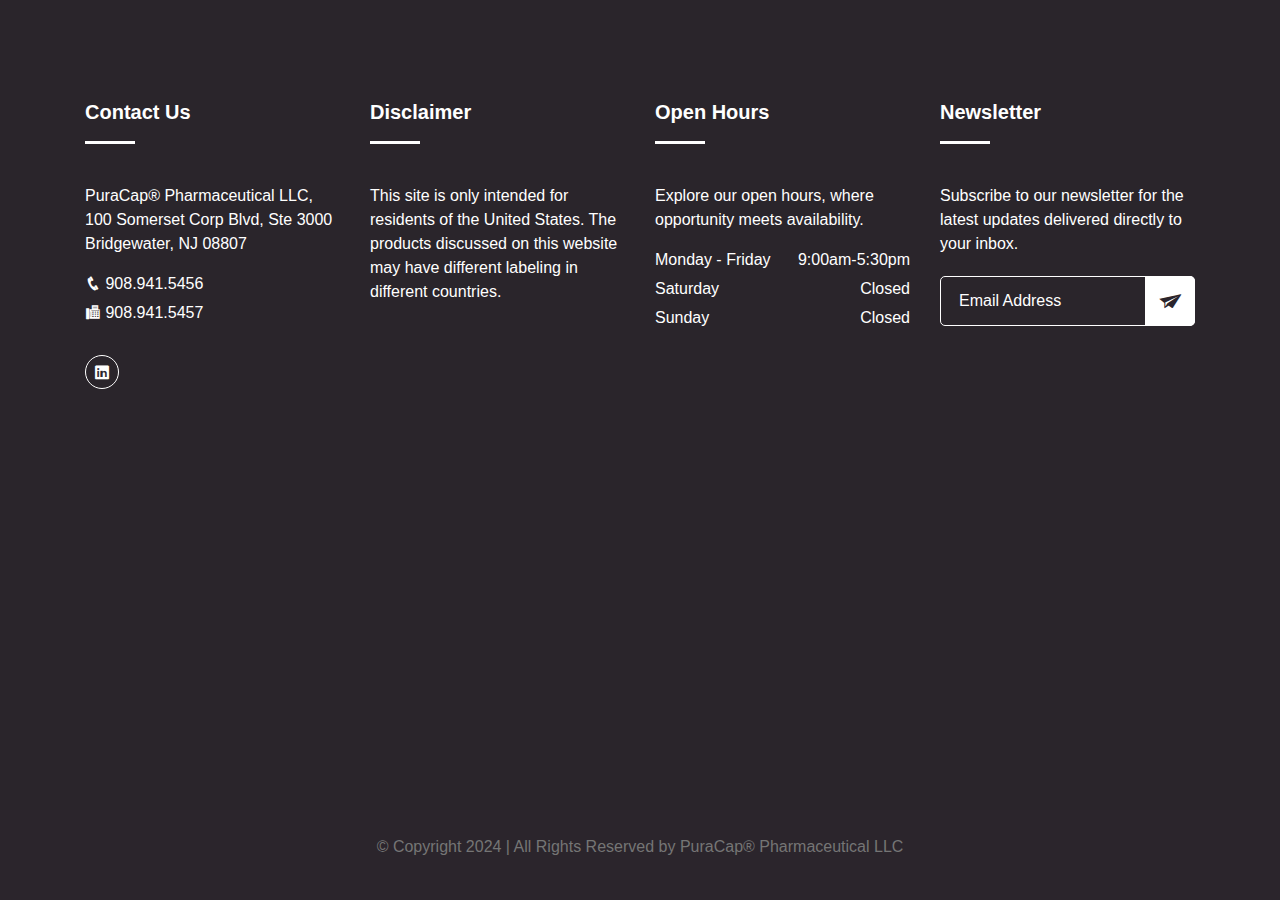
<file: footer.html>
<!DOCTYPE HTML>
<html>
<head>
    <title>Footer</title>
    <link rel="stylesheet" href="assets/css/style.css">
    <link rel="stylesheet" href="assets/css/normalize.css">
    <link rel="stylesheet" href="assets/css/bootstrap.min.css">
    <!-- icofont CSS -->
    <link rel="stylesheet" href="assets/css/icofont.css">
    <style>
        html, body {
            height: 100%;
            margin: 0;
            padding: 0;
            overflow: hidden; /* Prevent scrolling */
        }
        .footer {
            height: 100%;
            display: flex;
            flex-direction: column;
            justify-content: flex-end;
            overflow: hidden; /* Prevent scrolling */
        }
        .footer-top {
            flex: 1; /* Ensures the footer-top section takes available space */
            overflow: hidden; /* Allows scrolling within this section if needed */
        }
    </style>

</head>
<body>
    <footer id="footer" class="footer">
        <!-- Footer Top -->
        <div class="footer-top">
            <div class="container">
                <div class="row">
                    <div class="col-lg-3 col-md-6 col-12">
                        <div class="single-footer">
                            <h2>Contact Us</h2>
                            <p>PuraCap® Pharmaceutical LLC,<br>
                                100 Somerset Corp Blvd, Ste 3000<br>
                                Bridgewater, NJ 08807</p>
                            <ul class="time-sidual">
                                <li class="day"><i class="icofont-phone"></i> 908.941.5456</li>
                                <li class="day"><i class="icofont-fax"></i> 908.941.5457</li>
                            </ul>
                            <!-- Social -->
                            <ul class="social">
                                <li><a href="https://www.linkedin.com/company/puracap-pharmaceutical-llc/"><i class="icofont-linkedin"></i></a></li>
                            </ul>
                            <!-- End Social -->
                        </div>
                    </div>
                    <div class="col-lg-3 col-md-6 col-12">
                        <div class="single-footer f-link">
                            <h2>Disclaimer</h2>
                            <p>This site is only intended for residents of the United States. The products discussed on this website may have different labeling in different countries.</p>
                        </div>
                    </div>
                    <div class="col-lg-3 col-md-6 col-12">
                        <div class="single-footer">
                            <h2>Open Hours</h2>
                            <p>Explore our open hours, where opportunity meets availability.</p>
                            <ul class="time-sidual">
                                <li class="day">Monday - Friday <span>9:00am-5:30pm</span></li>
                                <li class="day">Saturday <span>Closed</span></li>
                                <li class="day">Sunday <span>Closed</span></li>
                            </ul>
                        </div>
                    </div>
                    <div class="col-lg-3 col-md-6 col-12">
                        <div class="single-footer">
                            <h2>Newsletter</h2>
                            <p>Subscribe to our newsletter for the latest updates delivered directly to your inbox.</p>
                            <form action="mail/mail.php" method="get" target="_blank" class="newsletter-inner">
                                <input name="email" placeholder="Email Address" class="common-input" onfocus="this.placeholder = ''"
                                    onblur="this.placeholder = 'Your email address'" required="" type="email">
                                <button class="button"><i class="icofont icofont-paper-plane"></i></button>
                            </form>
                        </div>
                    </div>
                </div>
            </div>
        </div>
        <!--/ End Footer Top -->
        
        <!-- Copyright -->
        <div class="copyright">
            <ul class="menu">
                <p>&copy; Copyright 2024  |  All Rights Reserved by PuraCap® Pharmaceutical LLC </p>
                <!--<li>Design: <a href="http://html5up.net">HTML5 UP</a></li>-->
            </ul>
        </div>
    </footer>
</body>
</html>
</file>
<file: assets/css/style.css>
/* =====================================
Template Name: 	Mediplus.
Author Name: Naimur Rahman
Website: http://wpthemesgrid.com/
Description: Mediplus - Doctor HTML Template.
Version:	1.1
========================================*/   
/*======================================
[ CSS Table of contents ]
* Global CSS
* Header CSS
	+ Topbar
	+ Logo
	+ Widget
	+ Main Menu
	+ Search
* Hero Slider CSS
* Schedule CSS
* Feautes CSS
* Fun Facts CSS
* Why Choose CSS
* Call to Action CSS
* Portfolio CSS
	+ Portfolio Single CSS
* Services CSS
* Testimonials CSS
* Departments CSS
* Pricing Table CSS
* Clients CSS
* Team CSS
	+ Single Team
* Blog CSS
	+ Latest Blog CSS
	+ Blog Single CSS
	+ Blog Sidebar CSS
* Appointment CSS
* Login CSS
* Register CSS
* Faq CSS
* Contact Us CSS
* Error 404 CSS
* Mail Success CSS
* Newsletter CSS
* Doctor Calendar CSS
* About Us CSS
* Footer CSS
========================================*/ 
/*=============================
	Global CSS 
===============================*/
body{
    font-family: 'Poppins', sans-serif;
	font-weight: 400;
	font-size:14px;
	color:#888;
}
.pro-features {
	position: fixed;
	right: -300px;
	width: 300px;
	height: auto;
	line-height: 46px;
	font-size: 14px;
	background: #fff;
	text-align: left;
	color: #333;
	top: 50%;
	transform:translateY(-50%);
	box-shadow: -4px 0px 5px #00000036;
	color: #fff;
	z-index: 9999;
	padding:20px 30px 30px 30px;
	-webkit-transition:all 0.4s ease;
	-moz-transition:all 0.4s ease;
	transition:all 0.4s ease;
}
.pro-features.active{
	right:0;
}
.pro-features li.big-title {
	font-weight: 600;
	color: #1A76D1;
	font-size: 15px;
}
.pro-features li.title {
	font-weight: 600;
	color: #1A76D1;
	font-size: 15px;
}
.pro-features .button{}
.pro-features .button .btn {
	width: 100%;
	text-align: center;
	margin-top: 8px;
	display: inline-block;
	float: left;
	font-size: 13px;
	width: 100%;
	text-transform: capitalize;
}
.pro-features li {
	color: #333;
	margin: 0;
	padding: 0;
	line-height: 22px;
	margin-bottom: 10px;
}
.get-pro {
	position: absolute;
	left: -80px;
	width:80px;
	height: 45px;
	line-height: 45px;
	font-size: 14px;
	border-radius: 5px 0 0 5px;
	background: #1A76D1;
	text-align: center;
	color: #fff;
	top: 0;
	cursor: pointer;
	box-shadow: -4px 0px 5px #00000036;
}
.get-pro:hover{
	
}
#scrollUp {
	bottom: 15px;
	right: 15px;
	padding: 10px 20px;
	background: #1a76d1;
	color: #fff;
	font-size: 25px;
	width: 45px;
	height: 45px;
	text-align: center;
	line-height: 45px;
	padding: 0;
	border-radius: 3px;
	box-shadow: 0px 0px 10px #00000026;
}
#scrollUp:hover{
	background:#2C2D3F;
}
/* Color Plate */
.color-plate {
	position: fixed;
	display: block;
	z-index: 99998;
	padding: 20px;
	width: 245px;
	background: #fff;
	right: -245px;
	text-align: left;
	top: 30%;
	-webkit-transition:all 0.4s ease;
	-moz-transition:all 0.4s ease;
	transition:all 0.4s ease;
	-webkit-box-shadow: -3px 0px 25px -2px rgba(0, 0, 0, 0.2);
	-moz-box-shadow: -3px 0px 25px -2px rgba(0, 0, 0, 0.2);
	box-shadow: -3px 0px 25px -2px rgba(0, 0, 0, 0.2);
}
.color-plate.active{
	right:0;
}
.color-plate .color-plate-icon {
	position: absolute;
	left: -48px;
	width: 48px;
	height: 45px;
	line-height: 45px;
	font-size: 21px;
	border-radius: 5px 0 0 5px;
	background: #1A76D1;
	text-align: center;
	color: #fff !important;
	top: 0;
	cursor: pointer;
	box-shadow: -4px 0px 5px #00000036;
}
.color-plate h4 {
	display: block;
	font-size: 15px;
	margin-bottom: 5px;
	font-weight: 500;
}
.color-plate p {
	font-size: 13px;
	margin-bottom: 15px;
	line-height: 20px;
}
.color-plate span {
	width: 42px;
	height: 35px;
	border-radius: 0;
	cursor: pointer;
	display: inline-block;
	margin-right: 3px;
}
.color-plate span:hover{
	cursor:pointer;
}
.color-plate span.color1{
	background:#1A76D1;
}
.color-plate span.color2{
	background:#2196F3;
}
.color-plate span.color3{
	background:#32B87D;
}
.color-plate span.color4{
	background:#FE754A;
}
.color-plate span.color5{
	background:#F82F56;
}
.color-plate span.color6{
	background:#01B2B7;
}
.color-plate span.color7{
	background:#6c5ce7;
}
.color-plate span.color8{
	background:#85BA46;
}
.color-plate span.color9{
	background:#273c75;
}
.color-plate span.color10{
	background:#FD7272;
}
.color-plate span.color11{
	background:#badc58;
}
.color-plate span.color12{
	background:#44ce6f;
}
/*=============================
	End Global CSS 
===============================*/

/*===================
	Start Header CSS 
=====================*/
.header{
	background-color:#fff;
	position:relative;
}
.header .navbar-collapse{
	padding:0;
}
/* Topbar */
.header .topbar{
	background-color:#fff;
	border-bottom:1px solid #eee;
}
.header .topbar{
	padding:15px 0;
}
.header .top-link{
	float:left;
}
.header .top-link li{
	display:inline-block;
	margin-right:15px;
}
.header .top-link li:last-child{
	margin-right:0px;
}
.header .top-link li a{
	color:#2C2D3F;
	font-size:14px;
	font-weight:400;
}
.header .top-link li:hover a{
	color:#1A76D1;
}
.header .top-contact{
	float:right;
}
.header .top-contact li{
	display:inline-block;
	margin-right:25px;
	color:#2C2D3F;
}
.header .top-contact li:last-child{
	margin-right:0;
}
.header .top-contact li a{
	font-size:14px;
}
.header .top-contact li a:hover{
	color:#1A76D1;
}
.header .top-contact li i{
	color:#1A76D1;
	margin-right:8px;
}
.header .header-inner {
	background:#fff;
	z-index:999;
	width:100%;
}
.get-quote{
	margin-top:12px;
}
.get-quote .btn{
	color:#fff;
}
.header .logo {
	float: left;
	margin-top: 18px;
	margin-right: 60px;
}
.header .navbar {
	background: none;
	box-shadow: none;
	border: none;
	margin: 0;
	height: 0px;
	min-height: 0px;
}
.header .nav li{
	margin-right: 0px;
    float: left;
	position:relative;
}
.header .nav li:last-child{
	margin:0;
}
.header .nav li a {
	color: #2C2D3F;
	font-size: 14px;
	font-weight: 500;
	text-transform: capitalize;
	padding: 25px 12px;
	position: relative;
	display: inline-block;
	position:relative;
}
.header .nav li a::before {
	position: absolute;
	content: "";
	left: 0;
	bottom: 0;
	height: 3px;
	width:0%;
	background: #1A76D1;
	border-radius: 5px 5px 0 0;
	opacity:0;
	visibility:hidden;
	-webkit-transition:all 0.4s ease;
	-moz-transition:all 0.4s ease;
	transition:all 0.4s ease;
}
.header .nav li.active a:before{
	opacity:1;
	visibility:visible;
	width: 100%;
}
.header .nav li.active a{
	color:#1A76D1;
}
.header .nav li:hover a:before{
	opacity:1;
	width: 100%;
	visibility:visible;
}
.header .nav li:hover a{
	color:#1a76d1;
}
.header .nav li a i {
	display: inline-block;
	margin-left: 1px;
	font-size: 13px;
}
/* Middle Header */
.header.style2 .header-inner {
	border-top: 1px solid #eee;
}
.header.style2 .logo {
	margin-top:6px;
}
.header .middle-header {
	background: #fff;
	padding: 20px 0px;
}
.header .widget-main{
	float:right;
}
.header.style2 .get-quote {
	margin-top: 0;
}
.header .single-widget {
	position: relative;
	float: left;
	margin-right: 30px;
	padding-left: 55px;
}
.header .single-widget:last-child{
	margin:0;
}
.header .single-widget .logo{
	margin:0;
	padding:0;
	margin-top: 7px;
}
.header .single-widget i {
	position: absolute;
	left: 0;
	top: 6px;
	height: 40px;
	width: 40px;
	line-height: 40px;
	color: #fff;
	background: #1A76D1;
	border-radius: 4px;
	text-align: center;
	font-size: 15px;
}
.header .single-widget h4 {
	font-size: 15px;
	font-weight: 500;
}
.header .single-widget p {
	margin-bottom: 5px;
	text-transform: capitalize;
}
.header .single-widget.btn{
	margin-left:0;
}
/* Dropdown Menu */
.header .nav li .dropdown {
	background: #fff;
	width: 220px;
	position: absolute;
	left:-20px;
	top: 100%;
	z-index: 999;
	-webkit-box-shadow: 0px 3px 5px rgba(0, 0, 0, 0.2);
	-moz-box-shadow: 0px 3px 5px rgba(0, 0, 0, 0.2);
	box-shadow: 0px 3px 5px #3333334d;
	transform-origin: 0 0 0;
	transform: scaleY(0.2);
	-webkit-transition: all 0.3s ease 0s;
	-moz-transition: all 0.3s ease 0s;
	transition: all 0.3s ease 0s;
	opacity: 0;
	visibility: hidden;
	top: 74px;
	border-left:3px solid #2889e4;
}
.header .nav li:hover .dropdown{
	opacity:1;
	visibility:visible;
	transform:translateY(0px);
}
.header .nav li .dropdown li{
	float:none;
	margin:0;
	border-bottom:1px dashed #eee;
}
.header .nav li .dropdown li:last-child{
	border:none;
}
.header .nav li .dropdown li a {
	padding: 12px 15px;
	color: #666;
	display: block;
	font-weight: 400;
	text-transform: capitalize;
	background: transparent;
	-webkit-transition:all 0.2s ease;
	-moz-transition:all 0.2s ease;
	transition:all 0.2s ease;
}
.header .nav li .dropdown li a:before{
	display:none;
}
.header .nav li .dropdown li:last-child a{
	border-bottom:0px;
}
.header .nav li .dropdown li:hover a{
	color:#1A76D1;
}
.header .nav li .dropdown li a:hover{
	border-color:transparent;
}
/* Right Bar */
.header.style2 .main-menu{
	display:inline-block;
	float:left;
}
.header .right-bar {
	float: right;
}
.header .right-bar {
	padding-top:20px;
}
.header .right-bar {
	display: inline-block;
}
.header .right-bar a {
	color: #fff;
	height: 35px;
	width: 35px;
	line-height: 35px;
	text-align: center;
	background: #1a76d1;
	border-radius: 4px;
	display: block;
	font-size: 12px;
}
.header .right-bar li a:hover{
	color:#fff;
	background:#27AE60;
}
.header .search-top.active .search i:before{
	content:"\eee1";
	font-size:15px;
}
/* Search */
.header .search-form {
	position: absolute;
	right: 0;
	z-index: 9999;
	opacity: 0;
	visibility: hidden;
	-webkit-transition: all 0.4s ease;
	-moz-transition: all 0.4s ease;
	transition: all 0.4s ease;
	top: 74px;
	box-shadow: 0px 0px 10px #0000001c;
	border-radius: 4px;
	overflow: hidden;
	transform:scale(0);
}
.header .search-top.active .search-form {
	opacity:1;
	visibility:visible;
	transform:scale(1);
}
.header .search-form input {
	width: 282px;
	height: 50px;
	line-height: 50px;
	padding: 0 70px 0 20px;
	-webkit-transition: all 0.4s ease;
	-moz-transition: all 0.4s ease;
	transition: all 0.4s ease;
	border-radius: 3px;
	border: none;
	background: #fff;
	color: #2C2D3F;
}
.header .search-form button {
	position: absolute;
	right: 0;
	height: 50px;
	top: 0;
	width: 50px;
	background: #1A76D1;
	border: none;
	color: #fff;
	border-radius: 0 4px 4px 0;
	border-left:1px solid transparent;
}
.header .search-form button:hover{
	background:#fff;
	color:#1A76D1;
	border-color:#e6e6e6;
}
/* Header Sticky */
.header.sticky .header-inner{
	position:fixed;
	z-index:999;
	top:0;
	left:0;
	bottom:initial;
	-webkit-transition:all 0.4s ease;
	-moz-transition:all 0.4s ease;
	transition:all 0.4s ease;
	animation: fadeInDown 0.5s both 0.1s;
	box-shadow:0px 0px 13px #00000054;
}
/*=========================
	End Header CSS
===========================*/

/*===========================
	Start Hero Area CSS
=============================*/
.slider .single-slider {
	height: 600px;
	background-size: cover;
	background-position: center;
	background-repeat:no-repeat;
}
.slider .single-slider .text{
	margin-top:120px;
}
.slider.index2 .single-slider .text{
	margin-top:150px;
}
.slider .single-slider h1 {
	color: #2C2D3F;
	font-size: 38px;
	font-weight: 700;
	margin: 0;
	padding: 0;
	line-height: 42px;
}
.slider .single-slider h1 span{
	color:#1a76d1;
}
.slider .single-slider p {
	color: #2C2D3F;
	margin-top: 27px;
	font-weight: 400;
}
.slider .single-slider .button{
	margin-top:30px;
}
.slider .single-slider .btn{
	color:#fff;
	background:#1a76d1;
	font-weight:500;
	display:inline-block;
	margin:0;
	margin-right:10px;
}
.slider .single-slider .btn:last-child{
	margin:0;
}
.slider .single-slider .btn.primary{
	background:#2C2D3F;
	color:#fff;
}
.slider .single-slider .btn.primary:before{
	background:#1A76D1;
}
.slider .owl-carousel .owl-nav {
	margin: 0;
    position: absolute;
    top: 50%;
    width: 100%;
	margin-top:-25px;
}
.slider .owl-carousel .owl-nav div {
	height: 50px;
	width: 50px;
	line-height: 50px;
	text-align: center;
	background: #1A76D1;
	color: #fff;
	font-size: 26px;
	position: absolute;
	margin: 0;
	-webkit-transition: all 0.4s ease;
	-moz-transition: all 0.4s ease;
	transition: all 0.4s ease;
	padding: 0;
	border-radius: 50%;
}
.slider .owl-carousel .owl-nav div:hover{
	background:#2C2D3F;
	color:#fff;
}
.slider .owl-carousel .owl-controls .owl-nav .owl-prev{
	left:20px;
}
.slider .owl-carousel .owl-controls .owl-nav .owl-next{
	right:20px;
}

/* Slider Animation */
.owl-item.active .single-slider h1{
    animation: fadeInUp 1s both 0.6s;
}
.owl-item.active .single-slider p{
    animation: fadeInUp 1s both 1s;
}
.owl-item.active .single-slider .button{
    animation: fadeInDown 1s both 1.5s;
}
/*===========================
	End Hero Area CSS
=============================*/

/*=============================
	Start Schedule CSS
===============================*/
.schedule {
	background: #fff;
	margin: 0;
	padding: 0;
	height: 230px;
}
.schedule .schedule-inner {
	position: relative;
	transform: translateY(-30%);
	z-index:9;
}
.schedule .single-schedule {
	position: relative;
	text-align: left;
	z-index:3;
	border-radius:5px;
	background:#1A76D1;
	 -webkit-transition: all .3s ease-out 0s;
    -moz-transition: all .3s ease-out 0s;
    -ms-transition: all .3s ease-out 0s;
    -o-transition: all .3s ease-out 0s;
    transition: all .3s ease-out 0s;
}
.schedule .single-schedule .inner {
	overflow:hidden;
	position: relative;
	padding:30px;
	z-index:2;
}
.schedule .single-schedule:before{
	position: absolute;
    z-index: -1;
    content: '';
    bottom: -10px;
    left: 0;
    right: 0;
    margin: 0 auto;
    width: 80%;
    height: 90%;
    background:#1A76D1;
    opacity: 0;
    filter: blur(10px);
    -webkit-transition: all .3s ease-out 0s;
    -moz-transition: all .3s ease-out 0s;
    -ms-transition: all .3s ease-out 0s;
    -o-transition: all .3s ease-out 0s;
    transition: all .3s ease-out 0s;
}
.schedule .single-schedule:hover:before{
	opacity: 0.8;
}
.schedule .single-schedule:hover{
	transform: translateY(-5px);
}
.schedule .single-schedule .icon i{
	position: absolute;
	font-size: 110px;
	color: #fff;
	 -webkit-transition: all .3s ease-out 0s;
    -moz-transition: all .3s ease-out 0s;
    -ms-transition: all .3s ease-out 0s;
    -o-transition: all .3s ease-out 0s;
    transition: all .3s ease-out 0s;
	z-index:-1;
	visibility:visible;
	opacity:0.2;
	right: -25px;
	bottom: -30px;
}
.schedule .single-schedule span{
	display:block;
	color:#fff;
}
.schedule .single-schedule h4{
	font-size: 20px;
	font-weight:600;
	display:inline-block;
	text-transform:capitalize;
	color:#fff;
	margin-top:13px;
}
.schedule .single-schedule p{
	color:#fff;
	margin-top:22px;
}
.schedule .single-schedule a {
	color: #fff;
	margin-top: 25px;
	font-weight: 500;
	display: inline-block;
	position: relative;
}
.schedule .single-schedule a:before{
	position:absolute;
	content:"";
	left:0;
	bottom:0;
	height:1px;
	width:0%;
	background:#fff;
	-webkit-transition:all 0.4s ease;
	-moz-transition:all 0.4s ease;
	transition:all 0.4s ease;
}
.schedule .single-schedule a:hover:before{
	width:100%;
	width:100%;
}
.schedule .single-schedule a i{
	margin-left:10px;
}
.schedule .single-schedule .time-sidual{
	
}
.schedule .single-schedule .time-sidual{
	overflow:hidden;
	margin-top:17px;
}
.schedule .single-schedule .time-sidual li {
	display: block;
	color: #fff;
	width: 100%;
	margin-bottom:3px;
}
.schedule .single-schedule .time-sidual li:last-child{
	margin:0;
}
.schedule .single-schedule .time-sidual li span{
	display:inline-block;
	float:right;
}
.schedule .single-schedule .day-head .time {
	font-weight: 400;
	float: right;
}
/*=============================
	End Schedule CSS
===============================*/

/*=============================
	Start Feautes CSS
===============================*/
.Feautes{
	padding-top:0;
}
.Feautes.index2{
	padding-top:100px;
}
.Feautes.testimonial-page{
	padding-top:100px;
}
.Feautes .single-features{
	text-align:center;
	position:relative;
	padding:10px 20px;
}
.Feautes .single-features::before {
	position: absolute;
	content: "";
	right: -72px;
	top: 60px;
	width: 118px;
	border-bottom: 3px dotted #1a76d1;
}
.Feautes .single-features.last::before{
	display:none;
}
.Feautes .single-features .signle-icon{
	position:relative;
}
.Feautes .single-features .signle-icon i{
	font-size:50px;
	color:#1a76d1;
	position:absolute;
	left:50%;
	margin-left:-50px;
	top:0;
	height:100px;
	width:100px;
	line-height:100px;
	text-align:center;
	border:1px solid #dddddd;
	border-radius:100%;
	-webkit-transition:all 0.4s ease;
	-moz-transition:all 0.4s ease;
	transition:all 0.4s ease;
}
.Feautes .single-features:hover .signle-icon i{
	background:#1A76D1;
	color:#fff;
	border-color:transparent;
}
.Feautes .single-features h3{
	padding-top: 128px;
	color:#2C2D3F;
	font-weight:600;
	font-size:21px;
}
.Feautes .single-features p {
	margin-top: 20px;
}
/*=============================
	End Feautes CSS
===============================*/

/*=======================
	Start Fun Facts CSS
=========================*/
.fun-facts{
	position:relative;
}
.fun-facts.section{
	padding:120px 0;
}
.fun-facts{
	background:url('img/fun-bg.jpg');
	background-size:cover;
	background-repeat:no-repeat;
}
.fun-facts .single-fun {
	
}
.fun-facts .single-fun i {
	position: absolute;
	left: 0;
	font-size: 62px;
	color: #fff;
	height: 70px;
	width: 70px;
	line-height: 67px;
	font-size: 28px;
	text-align: center;
	padding: 0;
	margin: 0;
	border: 2px solid #fff;
	border-radius: 0px;
	top: 50%;
	margin-top: -35px;
	-webkit-transition: all 0.4s ease;
	-moz-transition: all 0.4s ease;
	transition: all 0.4s ease;
	border-radius: 50%;
}
.fun-facts .single-fun:hover i{
	color:#1A76D1;
	background:#fff;
	border-color:transparent;
}
.fun-facts .single-fun .content {
	padding-left: 80px;
}
.fun-facts .single-fun span {
	color: #fff;
	font-weight: 600;
	font-size: 30px;
	position: relative;
	display: block;
	-webkit-transition: all 0.4s ease;
	-moz-transition: all 0.4s ease;
	transition: all 0.4s eas;
	display: block;
	margin-bottom: 7px;
}
.fun-facts .single-fun p{
	color:#fff;
	font-size:15px;
}
/*===================
	End Fun Facts
=====================*/

/*===================
	Why choose CSS
=====================*/
.why-choose .choose-left h3{
	font-size:24px;
	font-weight:600;
	color:#2C2D3F;
	position:relative;
	padding-bottom:20px;
	margin-bottom:24px;
}
.why-choose .choose-left h3:before{
	position:absolute;
	content:"";
	left:0;
	bottom:0;
	height:2px;
	width:50px;
	background:#1a76d1;
}
.why-choose .choose-left p{
	margin-bottom:35px;
}
.why-choose .choose-left .list{}
.why-choose .choose-left .list li {
	color: #868686;
	margin-bottom: 12px;
}
.why-choose .choose-left .list li:last-child{
	margin-bottom:0px;
}
.why-choose .choose-left .list li i{
	height:15px;
	width:15px;
	line-height:15px;
	text-align:center;
	background:#1a76d1;
	color:#fff;
	font-size:14px;
	border-radius:100%;
	padding-left:2px;
	margin-right:16px;
}
/* Start Faq CSS */
.why-choose{
	background:#fff;
}
.why-choose .choose-right{
	height:100%;
	width:100%;
	background-image:url('img/video-bg.jpg');
	background-size:cover;
	background-position:center;
	background-repeat:no-repeat;
	position:relative;
}
.why-choose .choose-right .video {
	color: #fff;
	height: 70px;
	width: 70px;
	line-height: 70px;
	text-align: center;
	border-radius: 100%;
	position: absolute;
	left: 50%;
	top: 50%;
	margin-left: -35px;
	margin-top: -35px;
	font-size: 21px;
	background: #1a76d1;
	padding-left: 4px;
}
.why-choose .choose-right .video:hover{
	transform:scale(1.1);
}
.why-choose .video-image .waves-block .waves {
	position: absolute;
	width: 200px;
	height: 200px;
	background: #fff;
	opacity: 0;
	-ms-filter: "progid:DXImageTransform.Microsoft.Alpha(Opacity=0)";
	border-radius: 100%;
	-webkit-animation: waves 3s ease-in-out infinite;
	animation: waves 3s ease-in-out infinite;
	left: 50%;
	margin-left: -100px;
	top: 50%;
	margin-top: -100px;
}
.why-choose .video-image .waves-block .wave-1 {
    -webkit-animation-delay: 0s;
    animation-delay: 0s;
}
.why-choose .video-image .waves-block .wave-2 {
    -webkit-animation-delay: 1s;
    animation-delay: 1s;
}
.why-choose .video-image .waves-block .wave-3 {
    -webkit-animation-delay: 2s;
    animation-delay: 2s;
}
/*=======================
	End Why choose CSS
=========================*/

/*===============================
	Start Call to action CSS
=================================*/
.call-action{
	background-image:url('img/call-bg.jpg');
	background-size:cover;
	background-position:center;
	position:relative;
	background-repeat:no-repeat;
}
.call-action .content{
	text-align:center;
	padding:100px 265px;
}
.call-action .content h2{
	color:#fff;
	font-size:32px;
	font-weight:600;
	line-height:46px;
}
.call-action .content p {
	color: #fff;
	margin: 30px 0px;
	font-size: 15px;
}
.call-action .content .btn{
	background:#fff;
	margin-right:20px;
	font-weight:500;
	border:1px solid #fff;
	color:#1a76d1;
}
.call-action .content .btn:before{
	background:#1A76D1;
}
.call-action .content .btn:hover{
	background:#1A76D1;
	color:#fff;
}
.call-action .content .btn:last-child{
	margin-right:0px;
}
.call-action .content .second {
	border: 1px solid #fff;
	color: #fff;
	background: transparent;
	color: #fff !important;
}
.call-action .content .second:before{
	background:#fff;
}
.call-action .content .second:hover{
	color:#1A76D1;
	border-color:transparent;
	background:#fff;
}
.call-action .content .second i{
	margin-left:10px;
}
/*===============================
	Start Call to action CSS
=================================*/

/*==========================
	Start Portfolio CSS
============================*/
.portfolio{
	background:#FDFDFD;
}
.portfolio .single-pf{
	position:relative;
}
.portfolio .single-pf img{
	height:100%;
	width:100%;
}
.portfolio .single-pf:before{
	position:absolute;
	content:"";
	left:0;
	top:0;
	height:100%;
	width:100%;
	background:#1a76d1;
	opacity:0;
	visibility:hidden;
	-webkit-transition:all 0.4s ease;
	-moz-transition:all 0.4s ease;
	transition:all 0.4s ease;
	z-index:1;
}
.portfolio .single-pf:hover:before{
	opacity:0.7;
	visibility:visible;
}
.portfolio .single-pf .btn {
	color: #1a76d1;
	z-index: 3;
	background: #fff;
	position: absolute;
	left: 50%;
	top: 50%;
	border-radius: 0px;
	opacity: 0;
	visibility: hidden;
	-webkit-transition: all 0.4s ease;
	-moz-transition: all 0.4s ease;
	transition: all 0.4s ease;
	height: 48px;
	width: 150px;
	text-align: center;
	line-height: 48px;
	padding: 0;
	font-weight: 500;
	font-size: 14px;
	margin-left: -75px;
	margin-top: -24px;
	border-radius:4px;
}
.portfolio .single-pf:hover .btn{
	opacity:1;
	visibility:visible;
}
.portfolio .single-pf .btn:hover{
	color:#fff;
}
.portfolio .owl-nav{
	display:none;
}
/* Slider Nav */
.pf-details .image-slider .owl-nav{
	margin: 0;
    position: absolute;
    top: 50%;
    width: 100%;
	margin-top:-25px;
}
.pf-details .image-slider .owl-carousel .owl-nav div {
	height: 50px;
	width: 50px;
	line-height: 45px;
	background: #fff;
	color: #1A76D1;
	position: absolute;
	margin: 0;
	border-radius: 100%;
	font-size: 20px;
	text-align: center;
	-webkit-transition: all 0.4s ease;
	-moz-transition: all 0.4s ease;
	transition: all 0.4s ease;
	box-shadow: 0px 0px 10px #0000001a;
}
.pf-details .image-slider .owl-carousel .owl-nav div:hover{
	color:#fff;
	background:#1A76D1;
}
.pf-details .image-slider .owl-carousel .owl-controls .owl-nav .owl-prev{
	left:20px;
}
.pf-details .image-slider .owl-carousel .owl-controls .owl-nav .owl-next{
	right:20px;
}
.pf-details .image-slider{
	border-radius:8px 8px 0 0;
}
.pf-details .image-slider img{
	height:100%;
	width:100%;
}
.pf-details .date{
	background: #1a76d1;
	display: block;
	padding: 20px;
	text-align: center;
	border-radius: 0;
	border: none;
	margin: 0;
	margin-top: -1px;
}
.pf-details .date ul li{
	font-size:16px;
	color:#fff;
	display:inline-block;
	margin-right:60px;
}
.pf-details .date ul li:last-child{
	margin:0;
}
.pf-details .date ul li span{
	font-weight:500;
	display:inline-block;
	margin-right:5px;
}
.pf-details .body-text{}
.pf-details .body-text h3 {
	font-size: 30px;
	font-weight: 600;
	color: #333;
	margin-top: 40px;
}
.pf-details .body-text p{
	margin-top:20px;
}
.pf-details .body-text .share{
	margin-top:40px;
}
.pf-details .body-text .share h4 {
	font-size: 15px;
	font-weight: 500;
	display: inline-block;
}
.pf-details .body-text .share ul{
	display:inline-block;
	margin-left:12px;
}
.pf-details .body-text .share ul li{
	display:inline-block;
	margin-right:10px;
}
.pf-details .body-text .share ul li:last-child{
	margin-right:0;
}
.pf-details .body-text .share ul li a{
	height:35px;
	width:35px;
	line-height:35px;
	text-align:center;
	border:1px solid #C8C8C8;
	color:#757575;
	display:block;
	border-radius:50%;
}
.pf-details .body-text .share ul li a:hover{
	color:#fff;
	border-color:transparent;
	background:#1A76D1;
}
/*==========================
	End Portfolio CSS
============================*/

/*=========================
	Srart service CSS
===========================*/
.services .single-service{
	margin:30px 0;
	position:relative;
	padding-left:70px;
}
.services .single-service i{
	font-size:45px;
	color:#1a76d1;
	position:absolute;
	left:0;
	-webkit-transition:all 0.4s ease;
	-moz-transition:all 0.4s ease;
	transition:all 0.4s ease;
}
.services .single-service h4{
	text-transform:capitalize;
	margin-bottom:25px;
	color:#2C2D3F;
}
.services .single-service h4 a{
	color:#2C2D3F;
	font-size:20px;
	font-weight:600;
}
.services .single-service h4 a:hover{
	color:#1A76D1;
}
.services .single-service p{
	color:#868686;
}
/*-- Service Details --*/
.services-details-img {
  margin-bottom: 50px;
}

.services-details-img img {
  width: 100%;
  margin-bottom: 30px;
}
.services-details-img h2 {
  font-weight: 600;
  font-size: 28px;
  margin-bottom: 16px;
}
.services-details-img P {
  margin-bottom: 20px;
}
.services-details-img blockquote {
	font-size: 15px;
	color: #4a6f8a;
	background-color: #1a76d1;
	padding: 30px 75px;
	line-height: 26px;
	position: relative;
	margin-bottom: 20px;
	color: #fff;
}
.services-details-img blockquote i {
  position: absolute;
  display: inline-block;
  top: 20px;
  left: 38px;
  font-size: 32px;
}
.service-details-inner-left {
  background-image: url("img/signup-bg.jpg");
  background-size: cover;
  background-position: center center;
  background-repeat: no-repeat;
  width: 100%;
  height: 100%;
}
.service-details-inner-left img {
  display: none;
}
.service-details-inner {
  max-width: 580px;
  margin-left: auto;
  margin-right: auto;
}
.service-details-inner h2 {
	font-weight: 600;
	font-size: 30px;
	margin-bottom: 15px;
	border-left: 3px solid #1a76d1;
	padding-left: 15px;
}
.service-details-inner p {
  margin-bottom: 15px;
}
.service-details-inner p:last-child {
  margin-bottom: 0;
}
/*=========================
	End service CSS
===========================*/

/*=============================
	Start Testimonials CSS
===============================*/
.testimonials{
	background-image:url('img/testi-bg.jpg');
	background-size:cover;
	background-position:center;
	background-repeat:no-repeat;
	position:relative;
}
.testimonials .section-title h2{
	color:#fff;
}
.testimonials .single-testimonial {
	text-align: left;
	position: relative;
	background: #fff;
	padding: 40px 30px;
	margin: 5px;
	margin-bottom: 27px;
	margin-right: 30px;
	border-radius: 5px;
	-webkit-transition: all 0.4s ease;
	-moz-transition: all 0.4s ease;
	transition: all 0.4s ease;
	margin: 0;
	margin: 30px 20px;
}
.testimonials .single-testimonial:hover{
	box-shadow: 0px 10px 10px #0000001c;
	transform: translateY(-4px);
}
.testimonials .single-testimonial img {
	position: absolute;
	left: 30px;
	bottom:-26px;
	height: 53px;
	width: 53px;
	border-radius: 100%;
}
.testimonials .single-testimonial p{
	color:#868686;
	font-size:14px;
}
.testimonials .single-testimonial .name {
	margin-top: 22px;
	color: #2C2D3F;
	font-weight: 500;
	font-size: 15px;
}
.testimonials .owl-dots {
	position: absolute;
	left: 50%;
	bottom: -55px;
	margin-top: -47px;
	padding: 10px 25px;
	border-radius: 3px;
	margin: 0 0 0 -52px;
	margin-top: 49px;
	box-sizing: ;
}
.testimonials .owl-dots .owl-dot {
	display: inline-block;
	margin-right: 10px;
}
.testimonials .owl-dots .owl-dot:last-child{
	margin:0px;
}
.testimonials .owl-dots .owl-dot span {
	width: 10px;
	height:10px;
	display: block;
	border-radius: 30px;
	-webkit-transition: all 0.3s ease;
	-moz-transition: all 0.3s ease;
	transition: all 0.3s ease;
	margin: 0;
	background: #fff;
	position: relative;
}
.testimonials .owl-dots .owl-dot span:hover{
	background:#fff;
}
.testimonials .owl-dots .owl-dot.active span{
	background:#fff;
	width:20px;
}
/*=============================
	End Testimonials CSS
===============================*/

/*==========================
	Start Departments CSS
============================*/
.departments .department-tab .nav{
	margin-bottom: 30px;
    background:transform;
	position:relative;
}
.departments .department-tab .nav li{
	text-align:center;
	margin-right:54px;
}
.departments .department-tab .nav li a i {
	font-size: 50px;
	color: #868686;
}
.departments .department-tab .nav li a:hover{
	background:transparent;
}
.departments .department-tab .nav li a.active i{
	color:#1a76d1;
}
.departments .department-tab .nav li a {
	color: #fff;
	margin-top: 20px;
	border: none;
	padding: 0;
	padding-bottom: 20px;
	border-bottom:2px solid transparent;
	padding:0 10px 20px 10px;
}
.departments .department-tab .nav li a.active{
	border-color:#1a76d1;
}
.departments .department-tab .nav li span{
	display:block;
}
.departments .department-tab .nav li .first {
	padding-top: 20px;
	font-size: 20px;
	font-weight: 500;
	color: #868686;
}
.departments .department-tab .nav li a.active .first{
	color:#2C2D3F;
}
.departments .department-tab .nav li .second {
	font-size: 14px;
	font-weight: 400;
	color: #868686;
	margin-top: 3px;
}
.departments .department-tab .tab-pane .department-left{}
.departments .department-tab .tab-pane .department-left h3{
	color:#2C2D3F;
	font-weight:600;
	font-size:26px;
	position:relative;
	padding-bottom:15px;
	margin-bottom:30px;
}
.departments .department-tab .tab-pane .department-left h3:before{
	position:absolute;
	content:"";
	left:0;
	bottom:0;
	height:3px;
	width:50px;
	background:#2C2D3F;
}
.departments .department-tab .tab-pane .department-left .p1 {
	color: #1a76d1;
	font-weight: 500;
	margin-bottom: 18px;
}
.departments .department-tab .tab-pane .department-left p {
	margin-bottom: 20px;
}
.departments .department-tab .tab-pane .department-left .list{}
.departments .department-tab .tab-pane .department-left .list li{
	position:relative;
	padding-left: 30px;
	margin-bottom:6px;
}
.departments .department-tab .tab-pane .department-left .list li:last-child{
	margin-bottom:0px;
}
.departments .department-tab .tab-pane .department-left .list li i {
	position: absolute;
	left: 0;
	height: 15px;
	width: 15px;
	line-height: 15px;
	color: #fff;
	background: #1a76d1;
	text-align: center;
	border-radius: 100%;
	font-size: 8px;
	margin-right: 20px;
	top: 4px;
}
.departments .department-tab .tab-content .tab-text h2{
	font-size:18px;
}
.departments .department-tab .tab-content .tab-text p{
	color:#555;
	margin-top:10px;
}
/*==========================
	End Departments CSS
============================*/

/*=============================
	Start Pricing Table CSS
===============================*/
.pricing-table{
	background:#f9f9f9;
	position:relative;
}
.pricing-table .single-table {
	background: #fff;
	border:1px solid #ddd;
	text-align: center;
	position: relative;
	overflow: hidden;
	margin: 15px 0;
	padding:45px 35px 30px 35px;
}
/* Table Head */
.pricing-table .single-table .table-head {
	text-align:center;
}
.pricing-table .single-table .icon i{
	font-size:65px;
	color:#1a76d1;
}
.pricing-table .single-table .title {
	font-size: 21px;
	color: #2C2D3F;
	margin-top: 30px;
	margin-bottom: 15px;
}
.pricing-table .single-table .amount {
	font-size:36px;
	font-weight:600;
	color:#1a76d1;
}
.pricing-table .single-table .amount span{
	display:inline-block;
	font-size:14px;
	font-weight:400;
	color:#868686;
	margin-left:8px;
}
/* Table List */
.pricing-table .single-table .table-list {
	padding: 10px 0;
	text-align: left;
	margin-top: 30px;
}
.pricing-table .table-list li {
	position: relative;
	color: #666;
	text-transform: capitalize;
	margin-bottom: 18px;
	padding-right: 32px;
}
.pricing-table .table-list li:last-child{
	margin-bottom:0px;
}
.pricing-table .table-list li.cross i{
	background:#aaaaaa;
}
.pricing-table .table-list i {
	font-size: 7px;
	text-align: center;
	margin-right: 10px;
	position: absolute;
	right: 0;
	height: 16px;
	width: 16px;
	line-height: 16px;
	text-align: center;
	color: #fff;
	background: #1a76d1;
	border-radius: 100%;
	padding-left: 1px;
}

/* Table Bottom */
.pricing-table .table-bottom {
	margin-top: 25px;
}
.pricing-table .btn {
	padding: 12px 25px;
	width: 100%;
	color:#fff;
}
.pricing-table .btn:before{
	background:#2C2D3F;
}
.pricing-table .btn:hover{
	color:#fff;
}
.pricing-table .btn i {
	font-size: 16px;
	margin-right: 10px;
}
/*=============================
	End Pricing Table CSS
===============================*/

/*========================
	Start Clients CSS
==========================*/
.clients{
	background-image:url('img/client-bg.jpg');
	background-size:cover;
	background-position:center;
	padding:100px 0px;
	position:relative;
}
.clients .single-clients{
	
}
.clients .single-clients img {
	width: 100%;
	cursor: pointer;
	text-align: center;
	float: none;
	padding: 0 35px;
}
/*========================
	End Clients CSS
==========================*/

/*====================
	Start Team CSS
======================*/ 
.team{
	background-image:url('img/testi-bg.jpg');
	background-size:cover;
	background-position:center;
	background-repeat:no-repeat;
	position:relative;
}
.team.single-page{
	background:#fff;
}
.team .section-title h2{
	color:#fff;
}
.team .section-title p{
	color:#fff;
}
.team .single-team {
	background: #fff;
	-webkit-transition: all 0.3s ease;
	-moz-transition: all 0.3s ease;
	transition: all 0.3s ease;
	margin-top: 30px;
	text-align: center;
	box-shadow: 0px 0px 10px #00000021;
	border-radius: 5px;
	overflow: hidden;
}
.team .t-head{
	position:relative;
	overflow:hidden;
}
.team .t-head::before {
	position: absolute;
	top: 0;
	left: 0;
	width: 100%;
	height: 100%;
	background: #fff;
	opacity:0;
	visibility:hidden;
	content: "";
	z-index: 2;
	-webkit-transition:all 0.3s ease;
	-moz-transition:all 0.3s ease;
	transition:all 0.3s ease;
}
.team .single-team:hover .t-head::before{
	visibility:visible;
	opacity:0.5;
}
.team .t-head img{
	width:100%;
	position:relative;
}
.team .t-icon a {
	position: absolute;
	left: 50%;
	top: 50%;
	width: 150px;
	height: 46px;
	line-height: 40px;
	opacity: 0;
	visibility: hidden;
	font-weight: 400;
	text-align: center;
	color: #fff;
	border-radius: 0;
	-webkit-transform: scale(0.6);
	-moz-transform: scale(0.6);
	transform: scale(0.6);
	-webkit-transition: all 0.3s ease;
	-moz-transition: all 0.3s ease;
	transition: all 0.3s ease;
	z-index: 99;
	margin: -23px 0 0 -75px;
	font-size: 15px;
	background: #2889E4;
	font-size: 13px;
	line-height: 46px;
	padding:0;
	border-radius:4px;
}
.team .single-team:hover .t-icon a {
	-webkit-transform: scale(1);
	-moz-transform: scale(1);
	transform: scale(1);
	opacity:1;
	visibility:visible;
}
.team .t-bottom {
	text-align: center;
	position: relative;
	padding: 0 20px;
	padding: 25px 20px;
}
.team .t-bottom p {
	color: #666;
	font-size: 13px;
	display: block;
	margin-bottom: 4px;
}
.team .t-bottom h2 {
	font-size: 18px;
	text-transform: capitalize;
	font-weight: 500;
	color: #2C2D3F;
}
.team .t-bottom h2 a:hover{
	color:#1A76D1;
}
/*-- Doctor Details --*/
.doctor-details-left {
	-webkit-box-shadow: 0px 0px 10px 0px #ddd;
	box-shadow: 0px 0px 10px 0px #ddd;
	border-radius: 10px;
	overflow: hidden;
}
.doctor-details-item img {
  width: 100%;
  border-radius:0;
}
.doctor-details-item .doctor-details-contact {
	padding: 50px;
}
.doctor-details-item .doctor-details-contact h3 {
	font-weight: 600;
	font-size: 20px;
	color: #2C2D3F;
	margin-bottom: 30px;
}
.doctor-details-item .doctor-details-contact .basic-info {
  margin: 0;
  padding: 0;
}
.doctor-details-item .doctor-details-contact .basic-info li {
	list-style-type: none;
	display: block;
	font-weight: 400;
	font-size: 15px;
	color: #2C2D3F;
	margin-bottom: 10px;
}
.doctor-details-item .doctor-details-contact .basic-info li:last-child {
  margin-bottom: 0;
}
.doctor-details-item .doctor-details-contact .basic-info li i {
	display: inline-block;
	color: #1A76D1;
	margin-right: 8px;
	font-size: 16px;
	position: relative;
	top: 1px;
}
.doctor-details-area .doctor-details-left .social{
	margin-top:25px;
}
.doctor-details-area .doctor-details-left .social li{
	display:inline-block;
	margin-right:10px;
}
.doctor-details-area .doctor-details-left .social li:last-child{
	margin-right:0px;
}
.doctor-details-area .doctor-details-left .social li a {
	height: 34px;
	width: 34px;
	line-height: 34px;
	text-align: center;
	border: 1px solid #C8C8C8;
	text-align: center;
	padding: 0;
	border-radius: 4px;
	display: block;
	color: #757575;
	font-size: 16px;
}
.doctor-details-area .doctor-details-left .social li a:hover{
	color:#fff;
	background:#1A76D1;
	border-color:transparent;
}
.doctor-details-item .doctor-details-work h3 {
	font-weight: 600;
	font-size: 20px;
	color: #2C2D3F;
	margin-top: 30px;
}
.doctor-details-item .doctor-details-work .time-sidual{
	
}
.doctor-details-item .doctor-details-work .time-sidual{
	overflow:hidden;
}
.doctor-details-item .doctor-details-work .time-sidual li {
	display: block;
	color: #2C2D3F;
	width: 100%;
	margin-bottom: 10px;
}
.doctor-details-item .doctor-details-work .time-sidual li span{
	display:inline-block;
	float:right;
}
.doctor-details-item .doctor-details-work .day-head .time {
	font-weight: 400;
	float: right;
}

.doctor-details-area .doctor-details-right{
	padding-left: 60px;
	padding-top: 70px;
}
.doctor-details-item .doctor-details-biography {
 
}
.doctor-details-item .doctor-details-biography h3 {
  font-weight: 600;
  font-size: 24px;
  color: #2f60bd;
  margin-bottom: 25px;
  margin-top: 25px;
}
.doctor-details-item .doctor-details-biography p {
  margin-bottom: 0;
}
.doctor-details-item .doctor-details-biography ul {
  margin: 0;
  padding: 0;
}
.doctor-details-item .doctor-details-biography ul li {
  list-style-type: none;
  display: block;
  margin-bottom: 10px;
}
.doctor-details-item .doctor-details-biography ul li:last-child {
  margin-bottom: 0;
}
.doctor-details-item .doctor-name .name{
	font-size:30px;
	font-weight:600;
}
.doctor-details-item .doctor-name .deg {
	font-size: 22px;
	margin: 10px 0 5px 0;
}
.doctor-details-item .doctor-name .degree{
	font-size: 16px;
}
/*====================
	End Team CSS
======================*/ 

/*=======================
	Start Blog CSS
=========================*/
.blog{
	background:#fff;
}
.blog .blog-title{
	text-align:center;
}
.blog .single-news {
	background: #fff;
	position: relative;
	-webkit-transition: all 0.4s ease;
	-moz-transition: all 0.4s ease;
	transition: all 0.4s ease;
	box-shadow: 0px 0px 10px #00000014;
}
.blog .single-news img{
	width:100%;
	margin:0;
	padding:0;
	-webkit-transition:all 0.4s ease;
	-moz-transition:all 0.4s ease;
	transition:all 0.4s ease;
}
.blog .single-news .news-head{
	position:relative;
	overflow:hidden;
}
.blog .single-news .news-content {
	text-align: left;
	background: #fff;
	z-index: 99;
	position: relative;
	padding: 30px;
	left: 0;
	z-index: 0;
}
.blog .single-news .news-content:before{
	position:absolute;
	content:"";
	left:0;
	bottom:0;
	height:2px;
	width:0%;
	background:#1A76D1;
	opacity:0;
	visibility:hidden;
	-webkit-transition:all 0.4s ease;
	-moz-transition:all 0.4s ease;
	transition:all 0.4s ease;
}
.blog .single-news:hover .news-content:before{
	opacity:1;
	visibility:visible;
	width:100%;
}
.blog .single-news .news-body h2 {
	font-size: 18px;
	font-weight: 600;
	margin-bottom: 10px;
	line-height: 24px;
}
.blog .single-news .news-body h2 a{
	color:#2C2D3F;
	font-weight: 500;
}
.blog .single-news .news-body h2 a:hover{
	color:#1A76D1;
}
.blog .single-news .news-content p {
	font-weight: 400;
	text-transform: capitalize;
	font-size: 13px;
	letter-spacing: 0px;
	line-height: 23px;
}
.blog .single-news .news-body .date {
	display: inline-block;
	font-size: 14px;
	margin-bottom: 5px;
	background: #1A76D1;
	color: #fff;
	padding: 4px 15px;
	border-radius: 3px;
	font-size: 14px;
	margin-bottom: 10px;
}
.blog.grid .single-news{
	margin-top:30px;
}
/* Blog Sidebar */
.main-sidebar {
	background: #fff;
	margin-top: 30px;
	background: transparent;
}
.main-sidebar .single-widget {
	margin-bottom: 30px;
	padding: 40px;
	background: #fff;
	-webkit-box-shadow: 0px 0px 15px rgba(0, 0, 0, 0.10);
	-moz-box-shadow: 0px 0px 15px rgba(0, 0, 0, 0.10);
	box-shadow: 0px 0px 15px rgba(0, 0, 0, 0.10);
	border-radius: 8px;
}
.main-sidebar .single-widget .title {
	position: relative;
	font-size: 18px;
	font-weight: 600;
	text-transform: capitalize;
	margin-bottom: 30px;
	display: block;
	background: #fff;
	padding-left: 12px;
}
.main-sidebar .single-widget .title::before {
	position: absolute;
	content: "";
	left: 0;
	bottom: -1px;
	height: 100%;
	width: 3px;
	background: #1A76D1;
}
.main-sidebar .single-widget:last-child{
	margin:0;
}
.main-sidebar .search{
	position:relative;
}
.main-sidebar .search input {
	width: 100%;
	height: 45px;
	box-shadow: none;
	text-shadow: none;
	font-size: 14px;
	border: none;
	color: #222;
	background: transparent;
	padding: 0 70px 0 20px;
	-webkit-transition: all 0.4s ease;
	-moz-transition: all 0.4s ease;
	transition: all 0.4s ease;
	border-radius: 0;
	border: 1px solid #eee;
	border-radius: 5px;
}
.main-sidebar .search .button {
	position: absolute;
	right: 40px;
	top: 40px;
	height: 44px;
	width: 50px;
	line-height: 45px;
	box-shadow: none;
	text-shadow: none;
	text-align: center;
	border: none;
	font-size: 14px;
	color: #fff;
	background: #333;
	-webkit-transition: all 0.4s ease;
	-moz-transition: all 0.4s ease;
	transition: all 0.4s ease;
	border-radius: 0 5px 5px 0;
}
.main-sidebar .search .button:hover {
	background:#1A76D1;
	color:#fff;
}
/* Category List */
.main-sidebar .categor-list {
	margin-top: 15px;
}
.main-sidebar .categor-list li {
	margin-bottom: 10px;
}
.main-sidebar .categor-list li:last-child{
	margin-bottom:0px;
}
.main-sidebar .categor-list li a {
	display: inline-block;
	color: #333;
	font-size:14px;
}
.main-sidebar .categor-list li a:hover{
	color:#1A76D1;
	padding-left:7px;
}
.main-sidebar .categor-list li a i {
	display: inline-block;
	margin-right:0px;
	font-size: 9px;
	transform: translateY(-1px);
	opacity:0;
	visibility:hidden;
	-webkit-transition:all 0.4s ease;
	-moz-transition:all 0.4s ease;
	transition:all 0.4s ease;
}
.main-sidebar .categor-list li a:hover i{
	margin-right: 6px;
	opacity:1;
	visibility:visible;
}
/* Recent Posts */
.main-sidebar .single-post {
	position: relative;
	border-bottom: 1px solid #ddd;
	display: inline-block;
	padding: 17px 0;
}
.main-sidebar .single-post:last-child{
	padding-bottom:0px;
	border:none;
}
.main-sidebar .single-post .image img{
	float: left;
	width: 80px;
	height: 80px;
	margin-right: 20px;
}
.main-sidebar .single-post .content{
	padding-left:100px;
}
.main-sidebar .single-post .content h5 {
	line-height: 18px;
}
.main-sidebar .single-post .content h5 a {
	color: #2C2D3F;
	font-weight: 500;
	font-size: 14px;
	font-weight: 500;
	margin-top: 10px;
	display: block;
	margin-bottom: 10px;
	margin-top: 0;
}
.main-sidebar .single-post .content h5 a:hover{
	color:#1A76D1;
}
.main-sidebar .single-post .content .comment li{
	color:#888;
	display:inline-block;
	margin-right:15px;
	font-weight:400;
	font-size:14px;
}
.main-sidebar .single-post .content .comment li:last-child{
	margin-right:0;
}
.main-sidebar .single-post .content .comment li i{
	display:inline-block;
	margin-right:5px;
}
/* Blog Tags */
.main-sidebar .side-tags .tag{
	margin-top:40px;
}
.main-sidebar .side-tags .tag li {
	display: inline-block;
	margin-right: 7px;
	margin-bottom: 20px;
}
.main-sidebar .side-tags .tag li a {
	background: #fff;
	color: #333;
	padding: 8px 14px;
	text-transform: capitalize;
	border-radius: 0;
	font-size: 13px;
	background: #F6F7FB;
	border-radius: 4px;
}
.main-sidebar .side-tags .tag a:hover{
	color:#fff;
	background:#1A76D1;
	border-color:transparent;
}
/* News Single */
.news-single {
	padding: 60px 0 90px;
	background: #f8f8f8;
}
.news-single .single-main {
	margin-top: 30px;
	background: #fff;
	padding: 30px;
	-webkit-box-shadow: 0px 0px 15px rgba(0, 0, 0, 0.10);
	-moz-box-shadow: 0px 0px 15px rgba(0, 0, 0, 0.10);
	box-shadow: 0px 0px 15px rgba(0, 0, 0, 0.10);
	border-radius: 8px;
}
.news-single .news-head{}
.news-single .news-head img{
	width:100%;
	height:100%;
}
.news-single .news-title {
	font-size: 25px;
	margin: 20px 0;
}
.news-single .news-title a {
	color: #252525;
	font-weight: 600;
}
.news-single .news-title a:hover {
	color: #1A76D1;
}
/* Blog Meta */
.news-single{
	background:#fff;
}
.news-single .meta {
	overflow: hidden;
	border-top: 1px solid #ebebeb;
	border-bottom: 1px solid #ebebeb;
	width: 100%;
	padding: 10px 0;
	margin-bottom: 15px;
}
.news-single .meta span {
	margin-right: 10px;
	display: inline-block;
}
.news-single .meta span:last-child{
	margin:0;
}
.news-single .meta span, .news-single .meta span a {
	color: #2C2D3F;
	font-weight: 400;
}
.news-single .meta span i {
	margin-right: 5px;
	color:#1A76D1;
}
.news-single .meta-left{
	float:left;
}
.news-single .meta-left .author img {
	width: 45px;
	height: 45px;
	border-radius: 100%;
	margin-right: 12px;
}
.news-single .meta-left .author {
	float: left;
}
.news-single .meta-left span.date {
	margin-top: 10px;
}
.news-single .meta-right {
	float: right;
	margin-top: 10px;
}
.news-single .news-content{
	margin:20px 0;
}
.news-single .news-content p{
	margin-bottom:10px;
}
.news-single .news-content p:last-child{
	margin:0;
}
.news-single .news-text p {
	font-size: 14px;
	margin-bottom:20px;
}
/* Image Gallery */
.news-single .image-gallery {
	margin-bottom: 20px;
}
.news-single .image-gallery .single-image {
	overflow: hidden;
}
.news-single .image-gallery .single-image:hover img{
	-webkit-transform:scale(1.2);
	-moz-transform:scale(1.2);
	transform:scale(1.2);
}
/* Blockqoute */
.news-single blockquote {
	background-image: url('img/blockqoute-bg.jpg');
	background-size: cover;
	background-position: center;
	background-repeat: no-repeat;
	padding: 30px;
	overflow: hidden;
}
.news-single blockquote::before {
	opacity: 0.9;
}
.news-single .news-text blockquote p {
	color: #fff;
	margin: 0;
	line-height: 26px;
	font-size: 15px;
	position: relative;
}
.news-single .blog-bottom {
	overflow: hidden;
}
/* Social Share */
.news-single .social-share {
	float: left;
}
.news-single .social-share li {
	float: left;
}
.news-single .social-share li span{
	padding-left:5px;
}
.news-single .social-share li.facebook a{
	background:#5d82d1;
}
.news-single .social-share li.twitter a{
	background:#40bff5;
}
.news-single .social-share li.google-plus a{
	background:#eb5e4c;
}
.news-single .social-share li.linkedin a{
	background:#238cc8;
}
.news-single .social-share li.pinterest a{
	background:#e13138;
}
.news-single .social-share li a {
	padding: 10px 20px;
	display: block;
	color: #fff;
}
.news-single .social-share li a:hover{
	background:#2B343E;
}
/* Prev Next Button */
.news-single .prev-next {
	float: right;
}
.news-single .prev-next li {
	display: inline-block;
	padding: 0;
	margin-right: 5px;
}
.news-single .prev-next li:last-child{
	border:none;
}
.news-single .prev-next li a {
	display: block;
	width: 40px;
	height: 40px;
	line-height: 36px;
	text-align: center;
	font-size: 16px;
	border: 1px solid #c4c4c4;
	color: #555;
	border-radius: 4px;
}
.news-single .prev-next li a:hover{
	color:#fff;
	background:#1A76D1;
	border-color:transparent;
}
/* Blog Comments */
.news-single .blog-comments {
	margin-top: 30px;
	background: transparent;
	-webkit-box-shadow: 0px 0px 15px rgba(0, 0, 0, 0.10);
	-moz-box-shadow: 0px 0px 15px rgba(0, 0, 0, 0.10);
	box-shadow: 0px 0px 15px rgba(0, 0, 0, 0.10);
	border-radius: 8px;
	padding: 30px;
}
.news-single .blog-comments h2 {
	text-align: left;
	text-transform: capitalize;
	font-size: 18px;
	color: #252525;
	margin-bottom: 20px;
}
.news-single .blog-comments h4 span{
	float:right;
}
.news-single .single-comments {
	overflow: hidden;
	margin-bottom: 30px;
	background: #fff;
	border-bottom: 1px solid #eee;
	padding-bottom: 30px;
}
.news-single .single-comments.left .main {
	padding-left: 100px;
	position: relative;
	margin-left: 100px;
}
.news-single .single-comments.left img{
	position:absolute;
	left:0;
	top:0;
}
.news-single .single-comments:last-child{
	margin:0;
	border:none;
	margin-bottom:0;
	padding-bottom:0;
}
.news-single .single-comments .main {
	overflow: hidden;
}
.news-single .single-comments .head {
	float: left;
	margin-right: 20px;
	text-align: center;
	width: 12%;
}
.news-single .head img {
	width: 80px;
	height: 80px;
	line-height: 80px;
	border-radius: 100%;
	border: 5px solid #f8f8f8;
}
.news-single .single-comments .body {
	float: left;
	width: 85%;
}
.news-single .single-comments.left .body{
	float: noene;
	width:100%;
}
.news-single .single-comments .comment-list {
	margin-top: 30px;
	padding-top: 30px;
	border-top: 1px solid #e2e2e2;
	overflow: hidden;
}
.news-single .single-comments .comment-list .body {
	width: 78%;
}
.news-single .single-comments h4 {
	margin: 0 0 5px;
	font-size: 16px;
	text-align: left;
	font-weight: 500;
	color: #252525;
}
.news-single .single-comments .comment-meta{
	margin-bottom:5px;
}
.news-single .single-comments .meta {
	font-size: 13px;
	color: #555;
	font-weight: 400;
	border: none;
	margin-right: 10px;
	padding: 0;
	margin: 0 10px 0 0;
}
.news-single .single-comments .meta:last-child{
	margin:0;
}
.news-single .comment-meta span i{
	margin-right:5px;
}
.news-single .comment-meta span:last-child{
	margin:0;
}
.news-single .single-comments p {
	font-size: 13px;
}
.news-single .single-comments a {
	text-transform: capitalize;
	font-size: 13px;
	font-weight: 400;
	color: #fff;
	padding: 3px 15px;
	display: inline-block;
	margin-top: 10px;
	border-radius: 4px;
	background:#1A76D1;
	color:#fff;
}
.news-single .single-comments a:hover{
	background:#2C2D3F;
	color:#fff;
}
.news-single .single-comments a i{
	margin-right:5px;
}
.news-single .comment-list {
	padding-left:50px;
}
.news-single .single-comments.login{
	text-align:center;
}
.news-single .single-comments.login i{
	font-size:20px;
}
.news-single .single-comments.login a{
	text-align:center;
}
.news-single .single-comments.login a:hover{
	color:#353535;
}
.news-single .comments-form {
	margin-top: 30px;
	-webkit-box-shadow: 0px 0px 15px rgba(0, 0, 0, 0.10);
	-moz-box-shadow: 0px 0px 15px rgba(0, 0, 0, 0.10);
	box-shadow: 0px 0px 15px rgba(0, 0, 0, 0.10);
	border-radius: 8px;
	padding: 30px;
}
.news-single .comments-form h2 {
	text-align: left;
	font-size: 18px;
	color: #353535;
	margin-bottom: 20px;
	text-transform: capitalize;
}
.news-single .form {
}
.news-single .form-group {
	position: relative;
	display: block;
	margin: 0 0 20px;
}
.news-single .form-group i {
	position: absolute;
	left: 12px;
	top: 17px;
	z-index: 1;
	color: #1A76D1;
}
.news-single .form-group input {
	width: 100%;
	height: 50px;
	-webkit-transition: all 0.4s ease;
	-moz-transition: all 0.4s ease;
	transition: all 0.4s ease;
	font-weight: 400;
	border-radius: 0px;
	padding-left: 34px;
	padding-right: 20px;
	border: none;
	line-height:50px;
	font-weight: 400;
	font-size:14px;
	color:#2C2D3F;
}
.news-single .form-group textarea {
	border: 1px solid #ddd;
	width: 100%;
	-webkit-transition: all 0.4s ease;
	-moz-transition: all 0.4s ease;
	transition: all 0.4s ease;
	box-shadow: none;
	border-radius: 0px;
	border: none;
	height: 190px;
	padding: 15px 15px 15px 35px;
	resize: none;
	font-weight: 400;
	font-size:14px;
	color:#2C2D3F;
}
.news-single .form-group input, .news-single .form-group textarea {
	border: 1px solid transparent;
	border: 1px solid #eee;
	border-radius: 5px;
}
.news-single .form-group.message i {
	top: 22px;
}
.news-single .form-group .button {
	padding: 10px 30px;
	font-size: 14px;
	text-transform: uppercase;
	display: block;
	border: 0px solid;
	color: #fff;
	-webkit-transition: all 0.4s ease;
	-moz-transition: all 0.4s ease;
	transition: all 0.4s ease;
	padding: 15px 30px;
	
}
.news-single .form-group .button:hover {
	background: #353535;
}
.news-single .form-group .button i{
	position:relative;
	display:inline-block;
	color:#fff;
	margin-right:10px;
	padding:0px;
}
.news-single .form-group.button {
	margin: 0;
	text-align: left;
}
.news-single .form-group.button .btn{
	background:#fff;
	background:#1A76D1;
	color:#fff;
}
.news-single .form-group.button .btn:hover{
	color:#fff;
}
.news-single .form-group.button .btn i {
	color: #fff;
	position: relative;
	top: 0;
	left: 0;
	margin-right: 10px;
	-webkit-transition:all 0.3s ease 0s;
	-moz-transition:all 0.3s ease 0s;
	transition:all 0.3s ease 0s;
}
/*===================
	End Blog CSS
=====================*/

/*==========================
	Start Appointment CSS
============================*/
.appointment{
	background:#fff;
	padding-top:100px;
}
.appointment.single-page {
	background: #fff;
	padding-top: 100px 0;
	padding: 0;
	padding: 100px 0;
}
.appointment.single-page .appointment-inner {
	padding: 40px;
	box-shadow: 0px 0px 10px #00000024;
	border-radius: 5px;
}
.appointment.single-page .title{}
.appointment.single-page .title h3 {
	font-size: 25px;
	display: block;
	margin-bottom: 10px;
	font-weight:600;
}
.appointment.single-page .title p{}
.appointment .form{
	margin-top:30px;
}
.appointment .form .form-group{}
.appointment .form input {
	width: 100%;
	height: 50px;
	border: 1px solid #eee;
	text-transform: capitalize;
	padding: 0px 18px;
	color: #555;
	font-size: 14px;
	font-weight:400;
	border-radius:0;
	border-radius: 4px;
}
.appointment .form textarea{
	width: 100%;
	height:200px;
    padding: 18px;
	border:1px solid #eee;
	text-transform:capitalize;
	resize:none;
	border-radius: 4px;
}
.appointment .form-group .nice-select{
	width: 100%;
	height: 50px;
	line-height: 50px;
	border: 1px solid #eee;
	text-transform: capitalize;
	padding: 0px 18px;
	color: #999;
	font-size: 14px;
	font-weight:400;
	border-radius: 4px;
	font-weight:400;
}
.appointment .form-group .nice-select::after {
	right: 20px;
	color: #757575;
}
.appointment .form-group .list{
	border-radius: 4px;
}
.appointment .form-group .list li{
	color:#757575;
	border-radius:0;
}
.appointment .form-group .list li.selected{
	color:#757575;
	font-weight:400;
}
.appointment .form-group .list li:hover {
	color:#fff;
	background: #1A76D1;
}
.appointment .appointment-image{}
.appointment.single-page .button .btn{
	width:100%;
}
.appointment .button .btn{
	font-weight:500;
}
.appointment .button .btn:hover{
	color:#fff;
}
.appointment .form p{
	margin-top: 10px;
	color:#868686;
}
.appointment.single-page .work-hour{
	background:#1A76D1;
	padding: 40px;
	box-shadow: 0px 0px 10px #00000024;
	border-radius: 5px;
}
.appointment.single-page .work-hour h3 {
	font-size: 25px;
	display: block;
	font-weight:600;
	margin-bottom: 20px;
	color:#fff;
}
.appointment.single-page .time-sidual{
	margin-top:15px;
}
.appointment.single-page .time-sidual{
	overflow:hidden;
}
.appointment.single-page .time-sidual li {
	display: block;
	color: #fff;
	width: 100%;
	margin-bottom: 10px;
}
.appointment.single-page .time-sidual li span{
	display:inline-block;
	float:right;
}
.appointment.single-page .day-head .time {
	font-weight: 400;
	float: right;
}
/*==========================
	End Appointment CSS
============================*/

/*====================
   Start Login CSS
======================*/
.login .inner{
	box-shadow: 0px 0px 10px #00000024;
	border-radius: 5px;
	overflow:hidden;
}
.login .login-left{
	background-image: url(img/signup-bg.jpg);
    background-size: cover;
    background-position: center center;
    background-repeat: no-repeat;
    width: 100%;
    height: 100%;
}
.login .login-form{
	padding:50px 40px;
}
.login .login-form h2 {
	position: relative;
	font-size: 32px;
	color: #333;
	font-weight: 600;
	line-height: 27px;
	text-transform: capitalize;
	margin-bottom: 12px;
	padding-bottom: 20px;
	text-align: left;
}
.login .login-form h2:before{
	position:absolute;
	content:"";
	left:0;
	bottom:0;
	height:2px;
	width:50px;
	background:#1A76D1;
}
.login .login-form p {
	font-size: 14px;
	color: #333;
	font-weight: 400;
	text-align: left;
	margin-bottom:50px;
}
.login .login-form p a{
	display:inline-block;
	margin-left:5px;
	color:#1A76D1;
}
.login .login-form p a:hover{
	color:#2C2D3F;
}
.login .form {
	margin-top: 30px;
}
.login .form .form-group {
	margin-bottom: 22px;
}
.login .form .form-group input {
	width: 100%;
	height: 50px;
	border: 1px solid #eee;
	text-transform: capitalize;
	padding: 0px 18px;
	color: #555;
	font-size: 14px;
	font-weight: 400;
	border-radius: 4px;
}
.login .form .form-group.login-btn {
	margin: 0;
}
.login .form button {
	border: none;
}
.login .form .btn {
	display: inline-block;
	margin-right: 10px;
	color: #fff;
	line-height: 20px;
	width:100%;
}
.login .form .btn:hover{
	background:#1A76D1;
	color:#fff;
}
.login .login-form .checkbox {
	text-align: left;
	margin: 0;
	margin-top: 20px;
	display:inline-block;
	
}
.login .login-form .checkbox label {
	font-size: 14px;
	font-weight: 400;
	color: #333;
	position: relative;
	padding-left: 20px;
}
.login .login-form .checkbox label:hover{
	cursor:pointer;
}
.login .login-form .checkbox label input{
	display:none;
}
.login .login-form .checkbox label::before {
	position: absolute;
	content: "";
	left: 0;
	top: 5px;
	width: 15px;
	height: 15px;
	border: 1px solid #1A76D1;
	border-radius: 100%;
}
.login .login-form .checkbox label::after {
	position: relative;
	content: "";
	width: 7px;
	height: 7px;
	left: -16px;
	top: -15px;
	opacity: 0;
	visibility: hidden;
	transform: scale(0);
	-webkit-transition: all 0.4s ease;
	-moz-transition: all 0.4s ease;
	transition: all 0.4s ease;
	display: block;
	font-size: 9px;
	background: #1A76D1;
	border-radius: 100%;
}
.login .login-form .checkbox label.checked::after{
	opacity:1;
	visibility:visible;
	transform:scale(1);
}
.login .login-form .lost-pass{
	display:inline-block;
	margin-left:25px;
	color:#333;
	font-size:14px;
	font-weight:400;
}
.login .login-form .lost-pass:hover{
	color:#1A76D1;
}
/*====================
   End Login CSS
======================*/

/*=========================
   Start Register CSS
===========================*/
.register .inner{
	box-shadow: 0px 0px 10px #00000024;
	border-radius: 5px;
	overflow:hidden;
}
.register .register-left{
	background-image: url(img/signup-bg.jpg);
    background-size: cover;
    background-position: center center;
    background-repeat: no-repeat;
    width: 100%;
    height: 100%;
}
.register .register-form{
	padding:50px 40px;
}
.register .register-form h2 {
	position: relative;
	font-size: 32px;
	color: #333;
	font-weight: 600;
	line-height: 27px;
	text-transform: capitalize;
	margin-bottom: 12px;
	padding-bottom: 20px;
	text-align: left;
}
.register .register-form h2:before{
	position:absolute;
	content:"";
	left:0;
	bottom:0;
	height:2px;
	width:50px;
	background:#1A76D1;
}
.register .register-form p {
	font-size: 14px;
	color: #333;
	font-weight: 400;
	text-align: left;
	margin-bottom:50px;
}
.register .register-form p a{
	display:inline-block;
	margin-left:5px;
	color:#1A76D1;
}
.register .register-form p a:hover{
	color:#2C2D3F;
}
.register .form {
	margin-top: 30px;
}
.register .form .form-group {
	margin-bottom: 22px;
}
.register .form .form-group input {
	width: 100%;
	height: 50px;
	border: 1px solid #eee;
	text-transform: capitalize;
	padding: 0px 18px;
	color: #555;
	font-size: 14px;
	font-weight: 400;
	border-radius: 4px;
}
.register .form .form-group.login-btn {
	margin: 0;
}
.register .form button {
	border: none;
}
.register .form .btn {
	display: inline-block;
	margin-right: 10px;
	color: #fff;
	line-height: 20px;
	width:100%;
}
.register .form .btn:hover{
	background:#1A76D1;
	color:#fff;
}
.register .register-form .checkbox {
	text-align: left;
	margin: 0;
	margin-top: 20px;
	display:inline-block;
	
}
.register .register-form .checkbox label {
	font-size: 14px;
	font-weight: 400;
	color: #333;
	position: relative;
	padding-left: 20px;
}
.register .register-form .checkbox label:hover{
	cursor:pointer;
}
.register .register-form .checkbox label input{
	display:none;
}
.register .register-form .checkbox label::before {
	position: absolute;
	content: "";
	left: 0;
	top: 5px;
	width: 15px;
	height: 15px;
	border: 1px solid #1A76D1;
	border-radius: 100%;
}
.register .register-form .checkbox label::after {
	position: relative;
	content: "";
	width: 7px;
	height: 7px;
	left: -16px;
	top: -15px;
	opacity: 0;
	visibility: hidden;
	transform: scale(0);
	-webkit-transition: all 0.4s ease;
	-moz-transition: all 0.4s ease;
	transition: all 0.4s ease;
	display: block;
	font-size: 9px;
	background: #1A76D1;
	border-radius: 100%;
}
.register .register-form .checkbox label.checked::after{
	opacity:1;
	visibility:visible;
	transform:scale(1);
}
.register .register-form  .terms{
	display:inline-block;
	margin-left:5px;
	color:#1A76D1;
}
.register .register-form .terms:hover{
	color:#2C2D3F;
}
/*=========================
   End Register CSS
===========================*/

/*=====================
   Start Faq CSS
=======================*/
.faq-head h2 {
  margin-bottom: 35px;
  font-weight: 600;
  font-size: 25px;
}
.faq-wrap {
  margin-bottom: 50px;
}
.faq-wrap:last-child {
  margin-bottom: 30px;
}
.accordion {
  padding-left: 0;
  margin: 0;
  padding: 0;
}
.accordion p {
  font-size: 15px;
  display: none;
  padding: 20px 45px 15px 20px;
  margin-bottom: 0;
}
.accordion a {
	font-size: 16px;
	width: 100%;
	display: block;
	cursor: pointer;
	font-weight: 400;
	padding: 15px 0 15px 18px;
	border-radius: 0;
	background: #fff;
	color: #333;
	border: 1px solid #eee;
}
.accordion a:hover {
  color:#fff !important;
  background:#1A76D1 !important;
}
.accordion a:after {
  position: absolute;
  right: 20px;
  content: "+";
  top: 16px;
  color: #232323;
  font-size: 25px;
  font-weight: 700;
}
.accordion a:hover:after {
  color: #fff !important;
}
.accordion li {
  position: relative;
  list-style-type: none;
  margin-bottom: 30px;
}
.accordion li:first-child {
  border-top: 0;
}
.accordion li:last-child {
  margin-bottom: 0;
}
.accordion li a.active {
  color: #ffffff;
  background-color: #1A76D1;
  border: 1px solid #1A76D1;
}
.accordion li a.active:after {
  content: "-";
  font-size: 25px;
  color: #ffffff;
}
/*=====================
   End Faq CSS
=======================*/

/*=========================
   Start Contact Us CSS
===========================*/
.contact-us .inner{
	box-shadow: 0px 0px 10px #00000024;
	border-radius: 5px;
	overflow:hidden;
}
.contact-us .contact-us-left{
    width: 100%;
    height: 100%;
}
.contact-us .contact-us-form{
	padding:50px 40px;
}
.contact-us .contact-us-form h2 {
	position: relative;
	font-size: 32px;
	color: #333;
	font-weight: 600;
	line-height: 27px;
	text-transform: capitalize;
	margin-bottom: 12px;
	padding-bottom: 20px;
	text-align: left;
}
.contact-us .contact-us-form h2:before{
	position:absolute;
	content:"";
	left:0;
	bottom:0;
	height:2px;
	width:50px;
	background:#1A76D1;
}
.contact-us .contact-us-form p {
	font-size: 14px;
	color: #333;
	font-weight: 400;
	text-align: left;
	margin-bottom:50px;
}
.contact-us .form {
	margin-top: 30px;
}
.contact-us .form .form-group {
	margin-bottom: 22px;
}
.contact-us .form .form-group input {
	width: 100%;
	height: 50px;
	border: 1px solid #eee;
	text-transform: capitalize;
	padding: 0px 18px;
	color: #555;
	font-size: 14px;
	font-weight: 400;
	border-radius: 4px;
}
.contact-us .form .form-group textarea {
	width: 100%;
	height:100px;
	border: 1px solid #eee;
	text-transform: capitalize;
	padding:18px;
	color: #555;
	font-size: 14px;
	font-weight: 400;
	border-radius: 4px;
}
.contact-us .form .form-group.login-btn {
	margin: 0;
}
.contact-us .form button {
	border: none;
}
.contact-us .form .btn {
	display: inline-block;
	margin-right: 10px;
	color: #fff;
	line-height: 20px;
	width:100%;
}
.contact-us .form .btn:hover{
	background:#1A76D1;
	color:#fff;
}
.contact-us .contact-us-form .checkbox {
	text-align: left;
	margin: 0;
	margin-top: 20px;
	display:inline-block;
	
}
.contact-us .contact-us-form .checkbox label {
	font-size: 14px;
	font-weight: 400;
	color: #333;
	position: relative;
	padding-left: 20px;
}
.contact-us .contact-us-form .checkbox label:hover{
	cursor:pointer;
}
.contact-us .contact-us-form .checkbox label input{
	display:none;
}
.contact-us .contact-us-form .checkbox label::before {
	position: absolute;
	content: "";
	left: 0;
	top: 5px;
	width: 15px;
	height: 15px;
	border: 1px solid #1A76D1;
	border-radius: 100%;
}
.contact-us .contact-us-form .checkbox label::after {
	position: relative;
	content: "";
	width: 7px;
	height: 7px;
	left: -16px;
	top: -15px;
	opacity: 0;
	visibility: hidden;
	transform: scale(0);
	-webkit-transition: all 0.4s ease;
	-moz-transition: all 0.4s ease;
	transition: all 0.4s ease;
	display: block;
	font-size: 9px;
	background: #1A76D1;
	border-radius: 100%;
}
.contact-us .contact-us-form .checkbox label.checked::after{
	opacity:1;
	visibility:visible;
	transform:scale(1);
}
.contact-us .contact-info{
	margin-top:50px;
}
.contact-us .single-info {
	background: #1a76d1;
	padding: 40px 60px;
	height: 150px;
	border-radius: 10px;
	position:relative;
	-webkit-transition: all .3s ease-out 0s;
    -moz-transition: all .3s ease-out 0s;
    -ms-transition: all .3s ease-out 0s;
    -o-transition: all .3s ease-out 0s;
    transition: all .3s ease-out 0s;
}
.contact-us .single-info:before{
	position: absolute;
    z-index: -1;
    content: '';
    bottom: -10px;
    left: 0;
    right: 0;
    margin: 0 auto;
    width: 80%;
    height: 90%;
    background:#1A76D1;
    opacity: 0;
    filter: blur(10px);
    -webkit-transition: all .3s ease-out 0s;
    -moz-transition: all .3s ease-out 0s;
    -ms-transition: all .3s ease-out 0s;
    -o-transition: all .3s ease-out 0s;
    transition: all .3s ease-out 0s;
}
.contact-us .single-info:hover:before{
	opacity: 0.8;
}
.contact-us .single-info:hover{
	transform: translateY(-5px);
}
.contact-us .single-info i{
	font-size:42px;
	color:#fff;
	position:absolute;
	left:40px;
}
.contact-us .single-info .content {
	margin-left: 45px;
}
.contact-us .single-info .content h3{
	color:#fff;
	font-size:18px;
	font-weight:600;
	
}
.contact-us .single-info .content p{
	color:#fff;
	margin-top:5px;
}
/* Google Map */
.contact-us #myMap {
	height: 100%;
	width: 100%;
}
/*=========================
   End Contact Us CSS
===========================*/

/*========================
	Start Error 404 CSS
==========================*/ 
.error-page {
	text-align: center;
	background: #fff;
	border-top: 1px solid #eee;
}
.error-page .error-inner {
	display: inline-block;
}
.error-page .error-inner h1 {
	font-size: 140px;
	text-shadow: 3px 5px 2px #3333;
	color: #1A76D1;
	font-weight: 700;
}
.error-page .error-inner h1 span {
	display: block;
	font-size: 25px;
	color: #333;
	font-weight: 600;
	text-shadow: none;
}
.error-page .error-inner p {
	padding: 20px 15px;
}
.error-page .search-form {
	width: 100%;
	position: relative;
}
.error-page .search-form input {
	width: 400px;
	height: 50px;
	padding: 0px 78px 0 30px;
	border: none;
	background: #f6f6f6;
	border-radius: 5px;
	display: inline-block;
	margin-right: 10px;
	font-weight:400;
	font-size:14px;
}
.error-page .search-form input:hover{
	padding-left:35px;
}
.error-page .search-form .btn {
	width: 80px;
	height: 50px;
	border-radius: 5px;
	cursor: pointer;
	background: #1A76D1;
	display: inline-block;
	position: relative;
	top: -2px;
}
.error-page .search-form .btn i{
	font-size:16px;
}
/*========================
	End Error 404 CSS
==========================*/ 

/*===========================
	Start Mail Success CSS
=============================*/ 
.mail-seccess {
	text-align: center;
	background: #fff;
	border-top: 1px solid #eee;
}
.mail-seccess .success-inner {
	display: inline-block;
}
.mail-seccess .success-inner h1 {
	font-size: 100px;
	text-shadow: 3px 5px 2px #3333;
	color: #1A76D1;
	font-weight: 700;
}
.mail-seccess .success-inner h1 span {
	display: block;
	font-size: 25px;
	color: #333;
	font-weight: 600;
	text-shadow: none;
	margin-top: 20px;
}
.mail-seccess .success-inner p {
	padding: 20px 15px;
}
.mail-seccess .success-inner .btn{
	color:#fff;
}
/*===========================
	End Mail Success CSS
=============================*/ 

/*=========================
	Start Newsletter CSS
===========================*/  
.newsletter{
	background:#EDF2FF;
}
.newsletter .subscribe-text{}
.newsletter .subscribe-text h6{
	align-content: center;
	font-size:22px;
	margin-bottom:10px;
	color:#2C2D3F;
}
.newsletter .subscribe-text p{}
.newsletter .subscribe-form{
	position:relative;
}
.newsletter .common-input {
	height: 60px;
	width: 300px;
	border: none;
	color: #333;
	box-shadow: none;
	text-shadow: none;
	border-radius: 5px;
	padding: 0px 25px;
	font-weight: 500;
	font-size: 14px;
	background: #fff;
	font-weight:400;
}
.newsletter .btn {
	-webkit-transition: all 0.4s ease;
	-moz-transition: all 0.4s ease;
	transition: all 0.4s ease;
	display: inline-block;
	height: 60px;
	line-height: 60px;
	padding: 0;
	width: 180px;
	position: relative;
	top: -2px;
	border-radius: 5px;
	align-content: center;
	font-size: 13px;
	font-weight: 500;
	box-shadow: 0px 5px 15px rgba(188, 199, 255, 0.75);
}
.newsletter .btn:before{
	border-radius: 5px;
}
.newsletter .button:hover{
	box-shadow:none;
}
/*=========================
	End Newsletter CSS
===========================*/  

/*===============================
	Start Doctor Calendar CSS
=================================*/
.doctor-calendar-area {
  position: relative;
  z-index: 1;
}
.doctor-calendar-table {
  background-color: #ffffff;
  -webkit-box-shadow: 0 10px 55px 5px rgba(137, 173, 255, 0.2);
          box-shadow: 0 10px 55px 5px rgba(137, 173, 255, 0.2);
}
.doctor-calendar-table table {
  margin-bottom: 0;
}
.doctor-calendar-table table thead tr th {
  vertical-align: middle;
  text-align: center;
  background-color: #1A76D1;
  border: none;
  color: #ffffff;
  text-transform: uppercase;
  white-space: nowrap;
  font-size: 16px;
  font-weight: 500;
  padding-top: 17px;
  padding-bottom: 15px;
}
.doctor-calendar-table table tbody tr td {
  vertical-align: middle;
  text-align: center;
  border: 1px solid #eeeeee;
  border-top: none;
  -webkit-transition: 0.5s;
  transition: 0.5s;
  white-space: nowrap;
  padding-top: 25px;
  padding-right: 25px;
  padding-left: 25px;
  padding-bottom: 25px;
}
.doctor-calendar-table table tbody tr td:first-child {
  border-left: none;
}
.doctor-calendar-table table tbody tr td:last-child {
  border-right: none;
}
.doctor-calendar-table table tbody tr td h3 {
  margin-bottom: 0;
  -webkit-transition: 0.5s;
  transition: 0.5s;
  font-size: 16px;
  font-weight: 600;
}
.doctor-calendar-table table tbody tr td span {
  display: block;
  color: #7d7d7d;
  font-size: 14.5px;
  margin-top: 5px;
  -webkit-transition: 0.5s;
  transition: 0.5s;
}
.doctor-calendar-table table tbody tr td span.time {
  display: inline-block;
  background-color: #dff5e8;
  color: #1A76D1;
  width: 65px;
  height: 65px;
  border-radius: 50%;
  line-height: 65px;
  -webkit-transition: 0.5s;
  transition: 0.5s;
  font-weight: 500;
  font-size: 16px;
}
.doctor-calendar-table table tbody tr td:hover {
  background-color: #1A76D1;
  border-color: #1A76D1;
}
.doctor-calendar-table table tbody tr td:hover h3 {
  color: #ffffff;
}
.doctor-calendar-table table tbody tr td:hover span {
  color: #ffffff;
}
.doctor-calendar-table table tbody tr td:hover span.time {
  background-color: #ffffff;
  color: #1A76D1;
}
.doctor-calendar-table table tbody tr:last-child td {
  border-bottom: none;
}
/*===============================
	End Doctor Calendar CSS
=================================*/

/*=========================
	Start About Us CSS
===========================*/
.about-area {
  position: relative;
  z-index: 1;
}
.about-image1 {
  width: 100%;
  height: 100%;
  background-image: url(img/about-img1.jpg);
  background-position: center center;
  background-size: cover;
  background-repeat: no-repeat;
}
.about-image2 {
	width: 100%;
	height: 100%;
	background-image: url(img/about-img2.jpg);
	background-position: center center;
	background-size: cover;
	background-repeat: no-repeat;
  }
.about-image1 img {
  display: none;
}
.about-image2 img {
	display: none;
}
.about-content {
  max-width: 555px;
  padding-top: 60px;
  padding-bottom: 60px;
  padding-left: 50px;
}
.about-content span {
  display: block;
  margin-bottom: 5px;
  color: #1A76D1;
  font-size: 17px;
}
.about-content h2 {
  margin-bottom: 0;
  line-height: 1.3;
  font-size: 40px;
  font-weight: 600;
}
.about-content p {
  margin-top: 10px;
  margin-bottom: 0;
}
.about-content ul {
  padding-left: 0;
  list-style-type: none;
  margin-top: 25px;
  margin-bottom: 0;
}
.about-content ul li {
  margin-bottom: 16px;
  position: relative;
  padding-left: 34px;
}
.about-content ul li i {
	width: 25px;
	height: 25px;
	line-height: 25px;
	text-align: center;
	border-radius: 100%;
	background-color: #1A76D12B;
	color: #1A76D1;
	-webkit-transition: 0.5s;
	transition: 0.5s;
	display: inline-block;
	font-size: 11px;
	position: absolute;
	left: 0;
	top: -2px;
}
.about-content ul li:hover i {
  background-color: #1A76D1;
  color: #ffffff;
}
.about-content ul li:last-child {
  margin-bottom: 0;
}
.about-content .btn {
  margin-top: 30px;
}
/* Start Our Vision Area CSS */
.our-vision-area {
  position: relative;
  z-index: 1;
  padding-bottom: 70px;
}
.single-vision-box {
  margin-bottom: 30px;
  background-color: #ffffff;
  -webkit-box-shadow: 0 10px 55px 5px rgba(137, 173, 255, 0.2);
          box-shadow: 0 10px 55px 5px rgba(137, 173, 255, 0.2);
  padding: 25px 20px;
  position: relative;
  z-index: 1;
  -webkit-transition: 0.5s;
  transition: 0.5s;
  overflow: hidden;
}
.single-vision-box .icon {
  margin-bottom: 20px;
  text-align: center;
  width: 60px;
  height: 60px;
  line-height: 60px;
  border-radius: 100%;
  background-color: #1A76D1;
  color: #ffffff;
  font-size: 25px;
  -webkit-transition: 0.5s;
  transition: 0.5s;
}
.single-vision-box h3 {
  -webkit-transition: 0.5s;
  transition: 0.5s;
  margin-bottom: 0;
  position: relative;
  font-size: 20px;
  font-weight: 700;
}
.single-vision-box p {
  -webkit-transition: 0.5s;
  transition: 0.5s;
  margin-top: 12px;
  margin-bottom: 0;
}
.single-vision-box::before {
  width: 0;
  height: 100%;
  z-index: -1;
  content: '';
  position: absolute;
  left: 0;
  top: 0;
  background-color: #1A76D1;
  -webkit-transition: 0.5s;
  transition: 0.5s;
}
.single-vision-box::after {
  content: '';
  position: absolute;
  width: 100px;
  height: 100px;
  border: 10px solid #ffffff;
  left: -80px;
  bottom: -80px;
  border-radius: 50%;
  z-index: -1;
  opacity: 0.15;
  -webkit-transition: 0.5s;
  transition: 0.5s;
}
.single-vision-box:hover {
  -webkit-transform: translateY(-8px);
          transform: translateY(-8px);
}
.single-vision-box:hover::before {
  width: 100%;
}
.single-vision-box:hover .icon {
  background-color: #fff;
  color: #1A76D1;
}
.single-vision-box:hover h3 {
  color: #ffffff;
}
.single-vision-box:hover p {
  color: #ffffff;
}
.single-vision-box:hover::after {
  left: -50px;
  bottom: -50px;
}
/* End Our Vision CSS */

/* Our Mission Area CSS */
.our-mission-area {
  position: relative;
  z-index: 1;
}
.our-mission-image {
  width: 100%;
  height: 100%;
  background-image: url(img/mission-img.jpg);
  background-position: center center;
  background-size: cover;
  background-repeat: no-repeat;
}
.our-mission-image img {
  display: none;
}
.our-mission-content {
  max-width: 555px;
  margin-left: auto;
  padding-top: 60px;
  padding-bottom: 60px;
  padding-right: 50px;
}
.our-mission-content .sub-title {
  display: block;
  margin-bottom: 5px;
  color: #1A76D1;
  font-size: 17px;
}
.our-mission-content h2 {
  margin-bottom: 0;
  line-height: 1.3;
  font-size: 40px;
  font-weight: 600;
}
.our-mission-content p {
  margin-top: 10px;
  margin-bottom: 0;
}
.our-mission-content ul {
  display: -ms-flexbox;
  display: -webkit-box;
  display: flex;
  -ms-flex-wrap: wrap;
  flex-wrap: wrap;
  padding-left: 0;
  list-style-type: none;
  margin-right: -15px;
  margin-left: -15px;
  margin-bottom: 0;
  margin-top: 0;
}
.our-mission-content ul li {
  -ms-flex: 0 0 50%;
  -webkit-box-flex: 0;
          flex: 0 0 50%;
  max-width: 50%;
  color: #7d7d7d;
  font-size: 14.5px;
  line-height: 1.7;
  padding-left: 15px;
  padding-right: 15px;
  padding-top: 25px;
}
.our-mission-content ul li .icon {
  margin-bottom: 13px;
  -webkit-box-shadow: 0 10px 55px 5px rgba(137, 173, 255, 0.3);
          box-shadow: 0 10px 55px 5px rgba(137, 173, 255, 0.3);
  width: 50px;
  height: 50px;
  line-height: 50px;
  text-align: center;
  border-radius: 50%;
  color: #1A76D1;
  font-size: 20px;
  -webkit-transition: 0.5s;
  transition: 0.5s;
}
.our-mission-content ul li span {
  display: block;
  color: #121521;
  text-transform: uppercase;
  margin-bottom: 5px;
  font-weight: 600;
  font-size: 17px;
}
.our-mission-content ul li:hover .icon {
  background-color: #1A76D1;
  color: #ffffff;
  border-radius: 100%;
}
/* End Our Mission CSS */

/*=========================
	Start Footer CSS
===========================*/
.footer{
	position:relative;
}
.footer .footer-top{
	padding:100px 0px;
	position:relative;
	background:#2b252c;
}
.footer .footer-top:before{
	position:absolute;
	content:"";
	left:0;
	top:0;
	height:100%;
	width:100%;
	background:#252525;
	opacity:0.1;
}
.footer .single-footer{
	
}
.footer .single-footer .social{
	margin-top:25px;
}
.footer .single-footer .social li{
	display:inline-block;
	margin-right:10px;
}
.footer .single-footer .social li:last-child{
	margin-right:0px;
}
.footer .single-footer .social li a {
	height: 34px;
	width: 34px;
	line-height: 34px;
	text-align: center;
	border: 1px solid #fff;
	text-align: center;
	padding: 0;
	border-radius: 100%;
	display: block;
	color:#fff;
	font-size: 16px;
}
.footer .single-footer .social li a:hover{
	color:#1A76D1;
	background:#fff;
	border-color:transparent;
}
.footer .single-footer .social li a i{
	
}
.footer .single-footer.f-link li a i{
	margin-right:10px;
}
.footer .single-footer.f-link li{
	display:block;
	margin-bottom:12px;
}
.footer .single-footer.f-link li:last-child{
	margin:0;
}
.footer .single-footer.f-link li a {
	display: block;
	color: #fff;
	text-transform: capitalize;
	-webkit-transition: all 0.4s ease;
	-moz-transition: all 0.4s ease;
	transition: all 0.4s ease;
	font-weight: 400;
}
.footer .single-footer.f-link li a:hover{
	padding-left:8px;
}
.footer .single-footer h2{
	color:#fff;
	font-size:20px;
	font-weight:600;
	text-transform:capitalize;
	margin-bottom:40px;
	padding-bottom:20px;
	text-transform:capitalize;
	position:relative;
}
.footer .single-footer h2::before{
	position: absolute;
	content: "";
	left: 0;
	bottom: 0px;
	height: 3px;
	width: 50px;
	background: #fff;
}
.footer .single-footer .time-sidual{
	margin-top:15px;
}
.footer .single-footer .time-sidual{
	overflow:hidden;
}
.footer .single-footer .time-sidual li {
	display: block;
	color: #fff;
	width: 100%;
	margin-bottom: 5px;
}
.footer .single-footer .time-sidual li span{
	display:inline-block;
	float:right;
}
.footer .single-footer .day-head .time {
	font-weight: 400;
	float: right;
}
.footer .single-footer p{
	color:#fff;
}
.footer .single-footer .newsletter-inner{
	margin-top:20px;
	position:relative;
}
.footer .single-footer .newsletter-inner input {
	background: transparent;
	border: 1px solid #fff;
	height: 50px;
	line-height: 42px;
	width: 100%;
	margin-right: 15px;
	color: #fff;
	padding-left: 18px;
	padding-right: 70px;
	display: inline-block;
	float: left;
	border-radius: 0px;
	-webkit-transition: all 0.4s ease;
	-moz-transition: all 0.4s ease;
	transition: all 0.4s ease;
	font-weight: 400;
	border-radius: 5px;
}
.footer .single-footer .newsletter-inner input:hover{
	padding-left: 22px;
}
.footer input::-webkit-input-placeholder {
    opacity: 1;
    color: #fff !important;
}

.footer input::-moz-placeholder {
    opacity: 1;
    color: #fff !important;
}

.footer input::-ms-input-placeholder {
    opacity: 1;
    color: #fff !important;
}
.footer input::input-placeholder {
    opacity: 1;
    color: #fff !important;
}
.footer .single-footer .newsletter-inner .button {
	position: absolute;
	right: 0;
	top: 0;
	height: 50px;
	line-height: 50px;
	width: 50px !important;
	background: #fff;
	border-left: 1px solid #fff;
	text-shadow: none;
	box-shadow: none;
	display: inline-block;
	border-radius: 0px;
	border: none;
	-webkit-transition: all 0.4s ease;
	-moz-transition: all 0.4s ease;
	transition: all 0.4s ease;
	border-radius: 0 5px 5px 0;
	color: #2b252c;
	font-size: 25px;
}
.footer .single-footer .newsletter-inner .button i{
	-webkit-transition:all 0.4s ease;
	-moz-transition:all 0.4s ease;
	transition:all 0.4s ease;
}
.footer .single-footer .newsletter-inner .button:hover i{
	color:#2C2D3F;
}
.footer .copyright{
	background:#2b252c;
	padding:25px 0px 25px 0px;
	text-align:center;
}
.footer .copyright .copyright-content p{
	color:#fff;
}
.footer .copyright .copyright-content p a{
	color:#fff;
	font-weight:400;
	text-decoration:underline;
	display:inline-block;
	margin-left:4px;
}
/*=========================
	End Footer CSS
===========================*/
</file>
